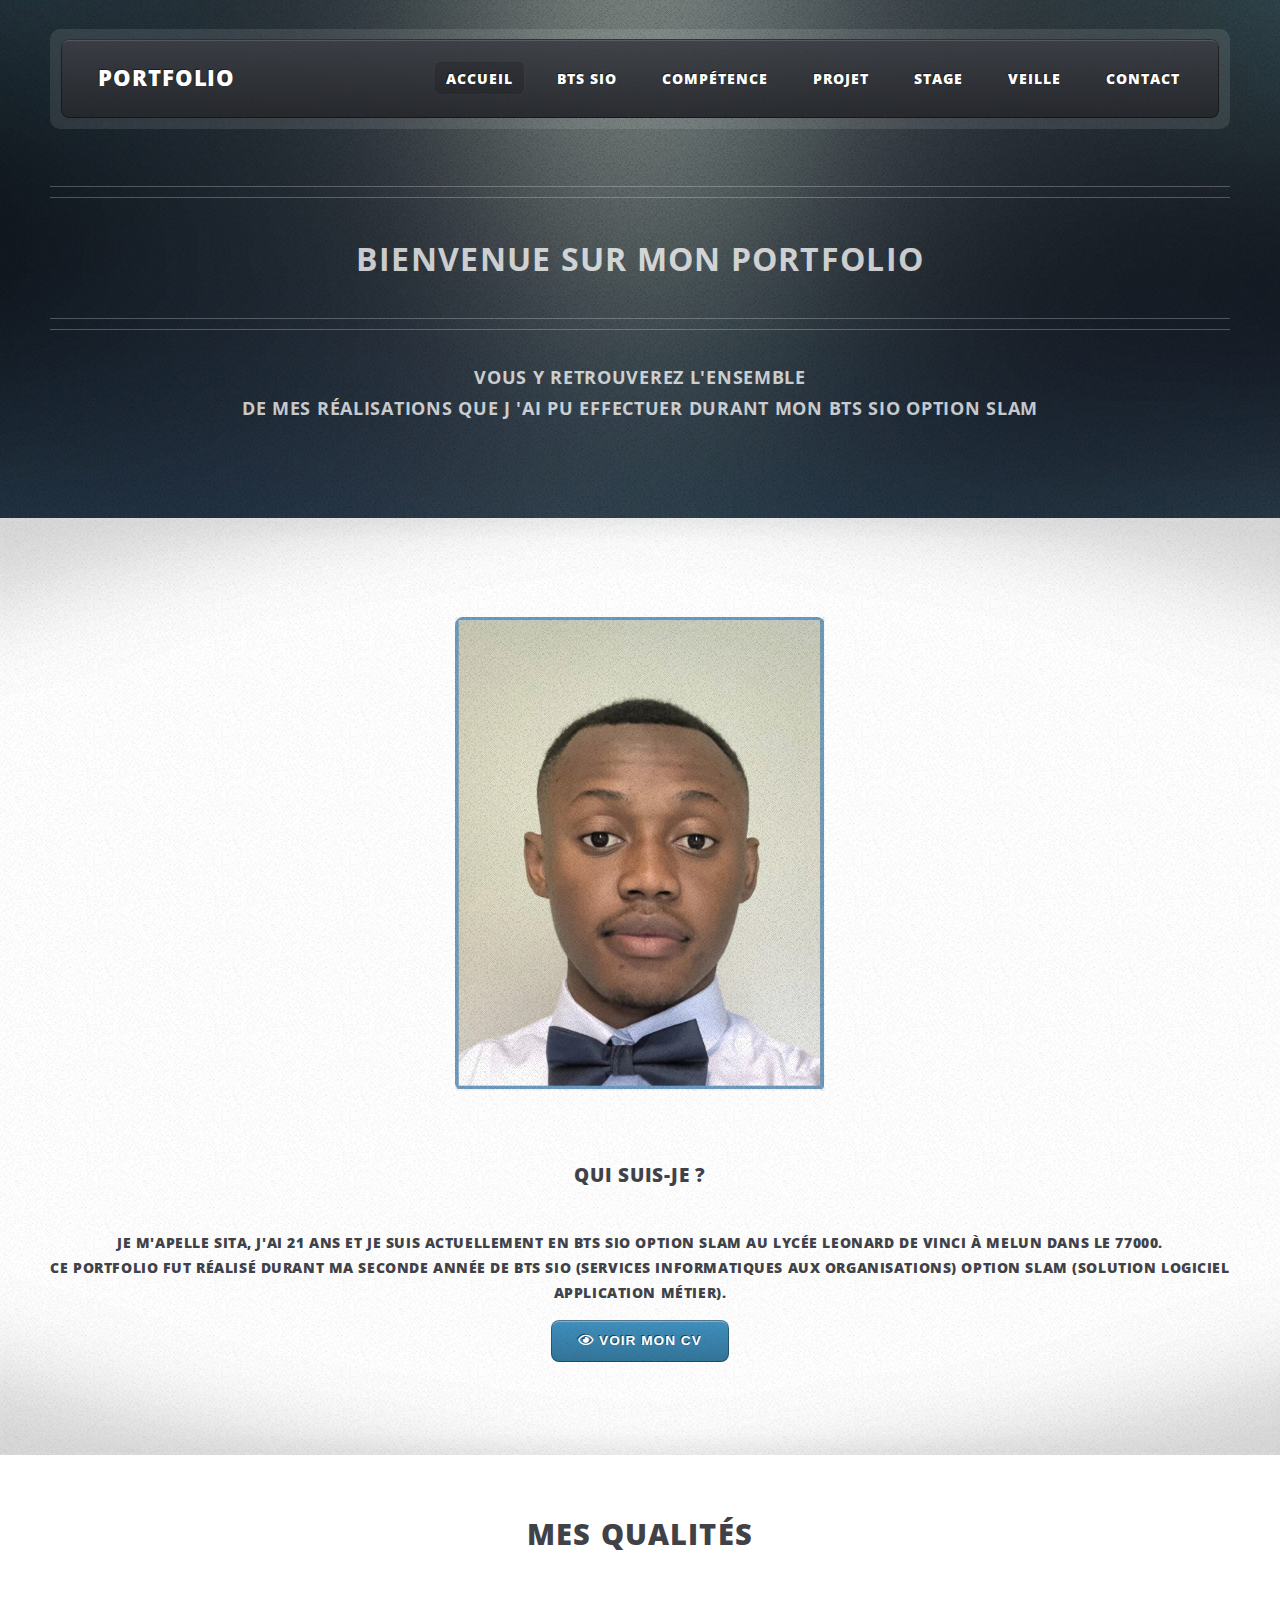
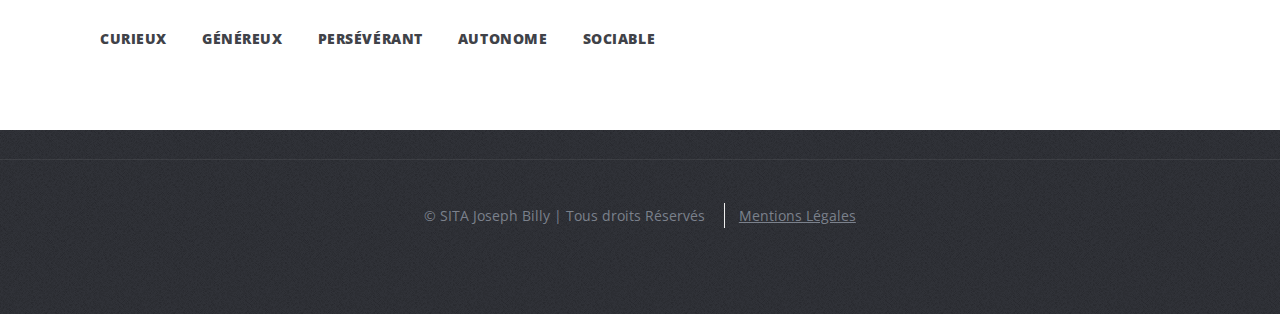
<file: index.html>
<!DOCTYPE HTML>
<!--
	ZeroFour by HTML5 UP
	html5up.net | @ajlkn
	Free for personal and commercial use under the CCA 3.0 license (html5up.net/license)
-->
<html>

<head>
    <title>Portfolio</title>
    <meta charset="utf-8" />
    <meta name="viewport" content="width=device-width, initial-scale=1, user-scalable=no" />
    <link rel="stylesheet" href="assets/css/main.css" />
</head>

<body class="homepage is-preload">
    <div id="page-wrapper">

        <!-- Header -->
        <div id="header-wrapper">
            <div class="container">

                <!-- Header -->
                <header id="header">
                    <div class="inner">

                        <!-- Logo -->
                        <h1>
                            <a href="index.html" id="logo">Portfolio</a>
                        </h1>

                        <!-- Nav -->
                        <nav id="nav">
                            <ul>
                                <li class="current_page_item"><a href="index.html">Accueil</a></li>
                                <li><a href="bts-sio.html">BTS SIO</a></li>
                                <li><a href="competence.html">Compétence</a></li>
                                <li><a href="ppe.html">Projet</a></li>
                                <li>
                                    <a href="stage.html">Stage</a>
                                </li>
                                <li>
                                    <a href="veille.html">veille</a>
                                </li>
                                <li><a href="contact.html">Contact</a></li>
                            </ul>
                        </nav>

                    </div>
                </header>

                <!-- Banner -->
                <div id="banner">
                    <h2>BIENVENUE SUR MON PORTFOLIO </h2>
                    <p>Vous y retrouverez l'ensemble
                        </br>de mes réalisations que j 'ai pu effectuer durant mon BTS SIO option SLAM
                    </p>
                </div>

            </div>
        </div>

        <!-- Main Wrapper -->
        <div id="main-wrapper">
            <div class="wrapper style1">
                <div class="inner">

                    <!-- Compétence -->
                    <section class="container box feature1">
                        <div class="row">
                            <div class="col-12">
                            </div>
                            <div class="col-4 col-12-medium">
                                <section>

                                </section>
                            </div>
                            <div class="col-4 col-12-medium">
                                <a href="#" class="image featured"><img src="images/moi.jpg" alt="" /></a>
                            </div>
                            <section>

                                <header>
                                    <h3>Qui suis-je ?</h3>
                                </header>
                                <div class="col-12">
                                    <h5>Je m'apelle SITA, j'ai 21 ans et je suis actuellement en BTS SIO option SLAM au lycée Leonard de Vinci à melun dans le 77000.</br> Ce portfolio fut réalisé durant ma seconde année de BTS SIO (Services Informatiques
                                        aux Organisations) Option SLAM (Solution Logiciel Application Métier).
                                    </h5>
                                    <p id="bt_cv"><a href="documents/joseph_billy_sita_CV.pdf" class="lien_cv" target="_blank"><button
                                            class="bouton_cv"><i class="far fa-eye" aria-hidden="true"></i> Voir Mon
                                            CV</button></a></p>
                                </div>
                            </section>

                        </div>
                    </section>

                </div>
            </div>
            <div class="wrapper style2">
                <div class="inner">
                    <!-- Article list -->
                    <section class="container box feature1">
                        <div id="sectQualites" class="fond_vagues">
                            <div class="container">
                                <div class="row">
                                    <div class="col-12 text-center">
                                        <h2 class="display-4 titre_section titre_vagues">Mes Qualités</h2>
                                    </div>

                                    <div class="col-md-4">
                                        <div class="cards_qualites text-center ">

                                            <h4 class="titre_card_qualite">Curieux</h4>


                                        </div>
                                    </div>

                                    <div class="col-md-4">
                                        <div class="cards_qualites text-center">

                                            <h4 class="titre_card_qualite">Généreux</h4>

                                        </div>
                                    </div>

                                    <div class="col-md-4">
                                        <div class="cards_qualites text-center">

                                            <h4 class="titre_card_qualite">Persévérant</h4>

                                        </div>
                                    </div>
                                    <div class="col-md-4">
                                        <div class="cards_qualites text-center">

                                            <h4 class="titre_card_qualite">Autonome</h4>

                                        </div>
                                    </div>
                                    <div class="col-md-4">
                                        <div class="cards_qualites text-center">

                                            <h4 class="titre_card_qualite">Sociable</h4>

                                        </div>
                                    </div>
                                </div>
                            </div>

                    </section>

                    <!-- Feature 2 -->
                    </div>
                </div>
            </div>

            <!-- Footer Wrapper -->
            <div class="col-12">
                <div id="copyright">
                    <ul class="menu">
                        <li>&copy; SITA Joseph Billy | Tous droits Réservés</li>
                        <li><a href="mentionsLegales.html">Mentions Légales</a></li>
                    </ul>
                </div>
            </div>
        </div>
    </div>
    <!-- Scripts -->
    <script src="assets/js/jquery.min.js"></script>
    <script src="assets/js/jquery.dropotron.min.js"></script>
    <script src="assets/js/browser.min.js"></script>
    <script src="assets/js/breakpoints.min.js"></script>
    <script src="assets/js/util.js"></script>
    <script src="assets/js/main.js"></script>

</body>

</html>
</file>
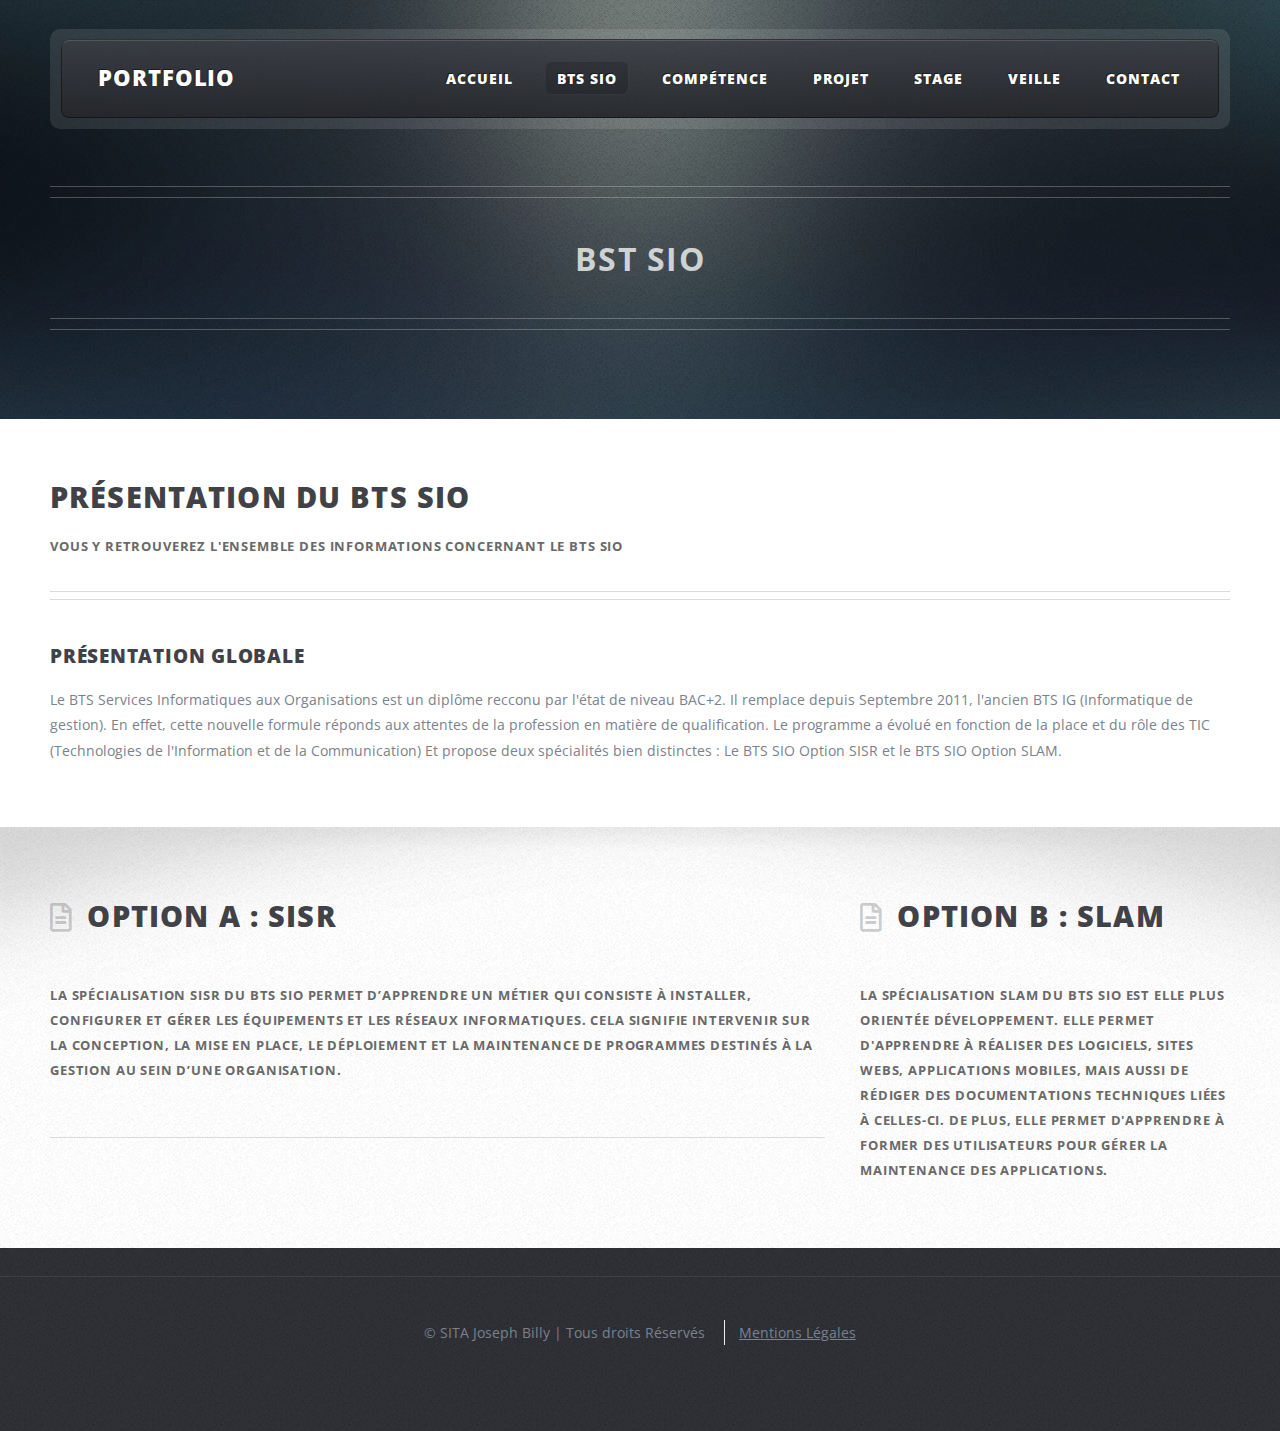
<file: bts-sio.html>
<!DOCTYPE HTML>
<!--
	ZeroFour by HTML5 UP
	html5up.net | @ajlkn
	Free for personal and commercial use under the CCA 3.0 license (html5up.net/license)
-->
<html>

<head>
    <title>Portfolio</title>
    <meta charset="utf-8" />
    <meta name="viewport" content="width=device-width, initial-scale=1, user-scalable=no" />
    <link rel="stylesheet" href="assets/css/main.css" />
</head>

<body class="no-sidebar is-preload">
    <div id="page-wrapper">

        <!-- Header Wrapper -->
        <div id="header-wrapper">
            <div class="container">

                <!-- Header -->
                <header id="header">
                    <div class="inner">

                        <!-- Logo -->
                        <h1><a href="index.html" id="logo">Portfolio</a></h1>

                        <!-- Nav -->
                        <nav id="nav">
                            <ul>
                                <li><a href="index.html">Accueil</a></li>
                                <li class="current_page_item"><a href="bts-sio.html">BTS SIO</a></li>
                                <li><a href="competence.html">Compétence</a></li>
                                <li><a href="ppe.html">Projet</a></li>
                                <li>
                                    <a href="stage.html">Stage</a>
                                </li>
                                <li>
                                    <a href="veille.html">veille</a>
                                </li>
                                <li><a href="contact.html">Contact</a></li>
                            </ul>
                        </nav>
                    </div>
                </header>
                <!-- Banner -->
                <div id="banner">
                    <h2>BST SIO </h2>
                </div>

            </div>
        </div>

        <!-- Main Wrapper -->
        <div id="main-wrapper">
            <div class="wrapper style2">
                <div class="inner">
                    <div class="container">
                        <div id="content">

                            <!-- Content -->

                            <article>
                                <header class="major">
                                    <h2>Présentation du BTS SIO</h2>
                                    <p>VOUS Y RETROUVEREZ L'ENSEMBLE DES INFORMATIONS CONCERNANT LE BTS SIO</p>
                                </header>
                                <h3>Présentation globale</h3>
                                <p>Le BTS Services Informatiques aux Organisations est un diplôme recconu par l'état de niveau BAC+2. Il remplace depuis Septembre 2011, l'ancien BTS IG (Informatique de gestion). En effet, cette nouvelle formule réponds aux
                                    attentes de la profession en matière de qualification. Le programme a évolué en fonction de la place et du rôle des TIC (Technologies de l'Information et de la Communication) Et propose deux spécialités bien distinctes
                                    : Le BTS SIO Option SISR et le BTS SIO Option SLAM.</p>
                        </div>
                    </div>
                </div>
            </div>
            <div class="wrapper style3 ">
                <div class="inner ">
                    <div class="container ">
                        <div class="row ">
                            <div class="col-8 col-12-medium ">

                                <!-- Article list -->

                                <section class="box article-list ">
                                    <h2 class="icon fa-file-alt ">OPTION A : SISR</h2>

                                    <!-- Excerpt -->
                                    <article class="box excerpt ">
                                        <div>
                                            <header>
                                                <span class="date ">La spécialisation SISR du BTS SIO permet d’apprendre un métier qui consiste à installer, configurer et gérer les équipements et les réseaux informatiques. Cela signifie intervenir sur la conception, la mise en place, le déploiement et la maintenance de programmes destinés à la gestion au sein d’une organisation.</span>
                                            </header>
                                        </div>
                                    </article>
                                    <!-- Excerpt -->
                                    <article class="box excerpt ">
                                        <div>

                                        </div>
                                    </article>

                                </section>
                            </div>
                            <div class="col-4 col-12-medium ">

                                <!-- Spotlight -->
                                <section class="box spotlight ">
                                    <h2 class="icon fa-file-alt ">OPTION B : SLAM</h2>
                                    <article>
                                        <header>
                                            <p>La spécialisation SLAM du BTS SIO est elle plus orientée Développement. Elle permet d'apprendre à réaliser des logiciels, sites webs, applications mobiles, mais aussi de rédiger des documentations techniques
                                                liées à celles-ci. De plus, elle permet d'apprendre à former des utilisateurs pour gérer la maintenance des applications.</p>
                                        </header>
                                    </article>
                                </section>

                            </div>
                        </div>
                    </div>
                </div>
            </div>
        </div>

        <!-- Footer Wrapper -->

        <!-- Footer Wrapper -->
        <div class="col-12">
            <div id="copyright">
                <ul class="menu">
                    <li>&copy; SITA Joseph Billy | Tous droits Réservés</li>
                    <li><a href="mentionsLegales.html">Mentions Légales</a></li>
                </ul>
            </div>
        </div>
    </div>

    <!-- Scripts -->
    <script src="assets/js/jquery.min.js "></script>
    <script src="assets/js/jquery.dropotron.min.js "></script>
    <script src="assets/js/browser.min.js "></script>
    <script src="assets/js/breakpoints.min.js "></script>
    <script src="assets/js/util.js "></script>
    <script src="assets/js/main.js "></script>

</body>

</html>
</file>
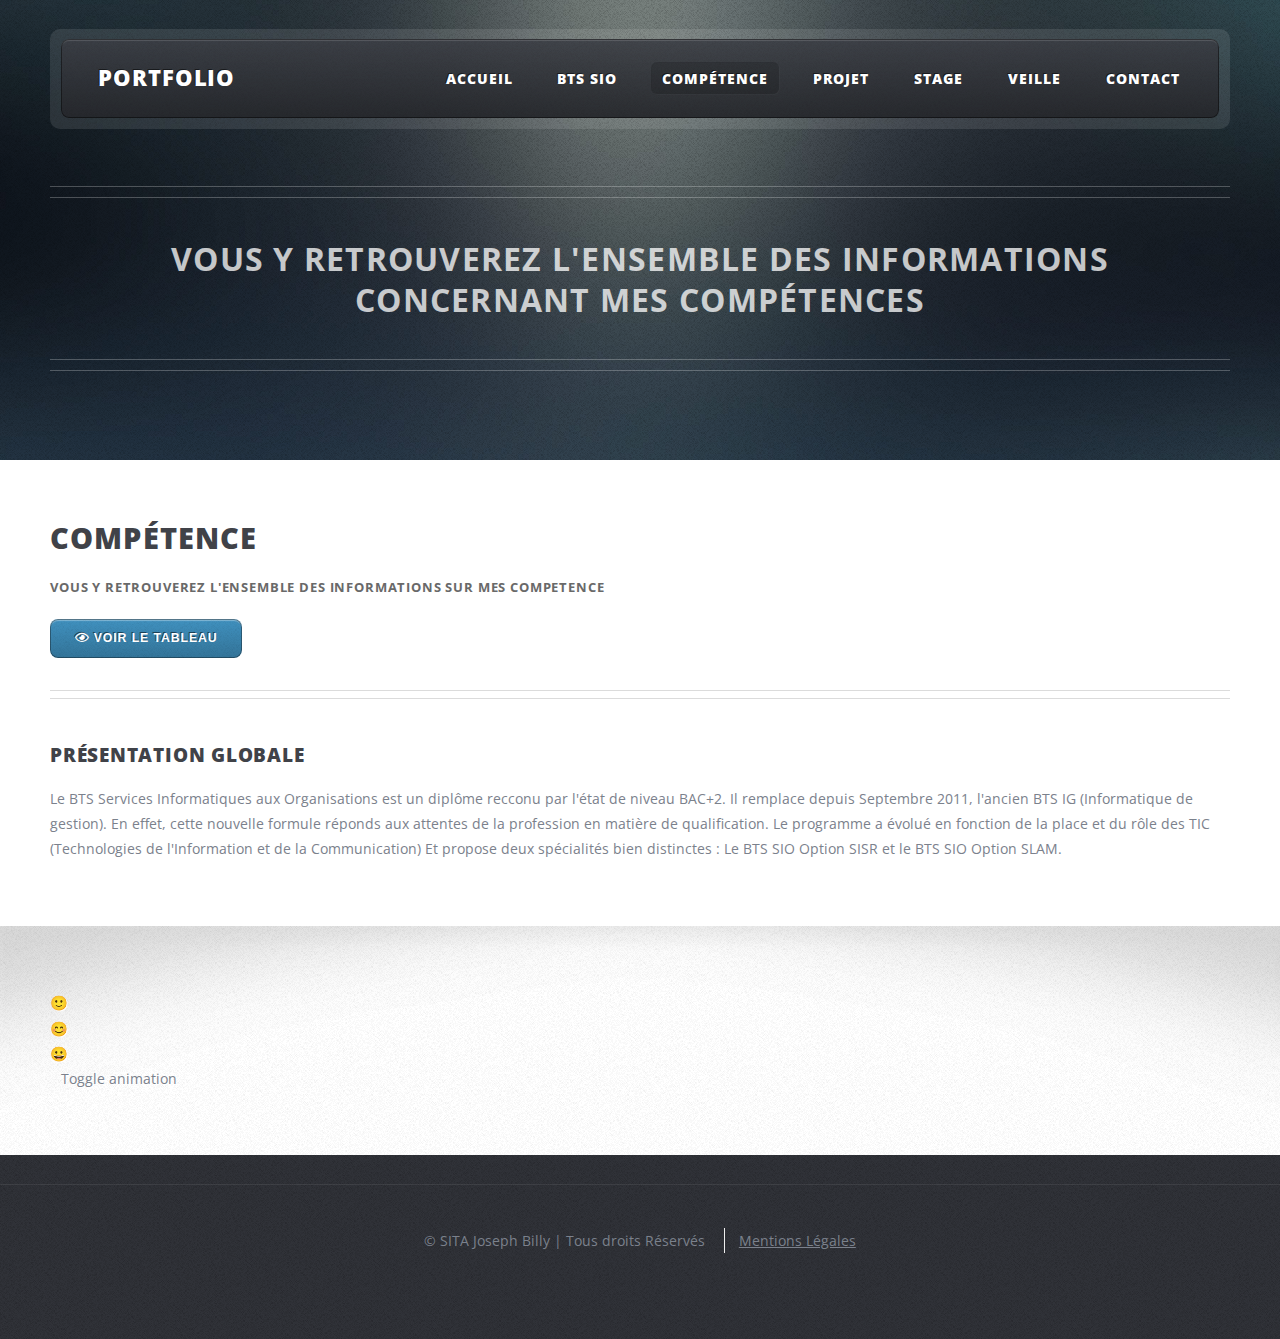
<file: competence.html>
<!DOCTYPE HTML>
<!--
	ZeroFour by HTML5 UP
	html5up.net | @ajlkn
	Free for personal and commercial use under the CCA 3.0 license (html5up.net/license)
-->
<html>

<head>
    <title>Portfolio</title>
    <meta charset="utf-8" />
    <meta name="viewport" content="width=device-width, initial-scale=1, user-scalable=no" />
    <link rel="stylesheet" href="assets/css/main.css" />
</head>

<body class="no-sidebar is-preload">
    <div id="page-wrapper">

        <!-- Header Wrapper -->
        <div id="header-wrapper">
            <div class="container">

                <!-- Header -->
                <header id="header">
                    <div class="inner">

                        <!-- Logo -->
                        <h1><a href="index.html" id="logo">Portfolio</a></h1>

                        <!-- Nav -->
                        <nav id="nav">
                            <ul>
                                <li><a href="index.html">Accueil</a></li>
                                <li><a href="bts-sio.html">BTS SIO</a></li>
                                <li class="current_page_item"><a href="competence.html">Compétence</a></li>
                                <li><a href="ppe.html">Projet</a></li>
                                <li>
                                    <a href="stage.html">Stage</a>
                                </li>
                                <li>
                                    <a href="veille.html">veille</a>
                                </li>
                                <li><a href="contact.html">Contact</a></li>
                            </ul>
                        </nav>
                    </div>
                </header>
                <!-- Banner -->
                <div id="banner">
                    <h2>VOUS Y RETROUVEREZ L'ENSEMBLE DES INFORMATIONS CONCERNANT MES Compétences</h2>
                </div>

            </div>
        </div>

        <!-- Main Wrapper -->
        <div id="main-wrapper">
            <div class="wrapper style2">
                <div class="inner">
                    <div class="container">
                        <div id="content">

                            <!-- Content -->

                            <article>
                                <header class="major">
                                    <h2>Compétence</h2>
                                    <p>VOUS Y RETROUVEREZ L'ENSEMBLE DES INFORMATIONS SUR MES COMPETENCE</p>
                                    <p id="bt_cv"><a href="documents/Tableau_de_synthèse.xlsx" class="lien_cv" target="_blank"><button
                                        class="bouton_cv"><i class="far fa-eye" aria-hidden="true"></i> Voir le tableau </button></a></p>
                                </header>
                                <h3>Présentation globale</h3>
                                <p>Le BTS Services Informatiques aux Organisations est un diplôme recconu par l'état de niveau BAC+2. Il remplace depuis Septembre 2011, l'ancien BTS IG (Informatique de gestion). En effet, cette nouvelle formule réponds aux
                                    attentes de la profession en matière de qualification. Le programme a évolué en fonction de la place et du rôle des TIC (Technologies de l'Information et de la Communication) Et propose deux spécialités bien distinctes
                                    : Le BTS SIO Option SISR et le BTS SIO Option SLAM.</p>
                        </div>
                    </div>
                </div>
            </div>
            <div class="wrapper style3 ">
                <div class="inner ">
                    <div class="container ">
                        <div class="row ">
                            <div class="col-8 col-12-medium ">

                                <!-- Article list -->

                                <section class="box article-list ">
                                    <figure class="icon-cards mt-3">
                                        <div class="icon-cards__content">
                                            <div class="icon-cards__item d-flex align-items-center justify-content-center"><span class="h1">🙂</span></div>
                                            <div class="icon-cards__item d-flex align-items-center justify-content-center"><span class="h1">😊</span></div>
                                            <div class="icon-cards__item d-flex align-items-center justify-content-center"><span class="h1">😀</span></div>
                                        </div>
                                    </figure>

                                    <div class="checkbox">
                                        <input class="d-none" id="toggle-animation" type="checkbox" checked />
                                        <label class="checkbox__checkbox" for="toggle-animation"></label>
                                        <label class="checkbox__label" for="toggle-animation">Toggle animation</label>
                                    </div>
                                </section>

                            </div>
                        </div>
                    </div>
                </div>
            </div>
        </div>

        <!-- Footer Wrapper -->

        <!-- Footer Wrapper -->
        <div class="col-12">
            <div id="copyright">
                <ul class="menu">
                    <li>&copy; SITA Joseph Billy | Tous droits Réservés</li>
                    <li><a href="mentionsLegales.html">Mentions Légales</a></li>
                </ul>
            </div>
        </div>
    </div>

    <!-- Scripts -->
    <script src="assets/js/jquery.min.js "></script>
    <script src="assets/js/jquery.dropotron.min.js "></script>
    <script src="assets/js/browser.min.js "></script>
    <script src="assets/js/breakpoints.min.js "></script>
    <script src="assets/js/util.js "></script>
    <script src="assets/js/main.js "></script>

</body>

</html>
</file>
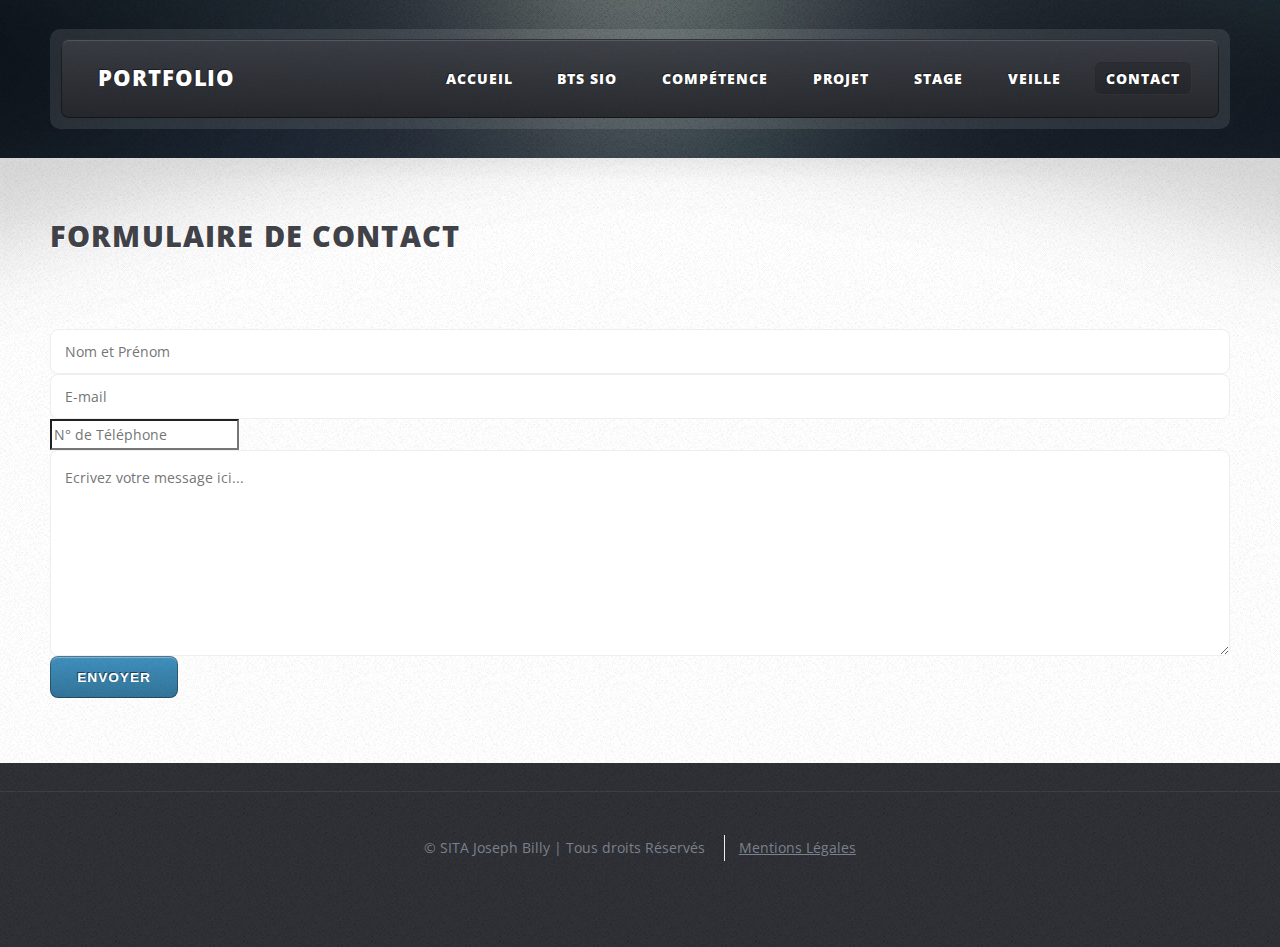
<file: contact.html>
<!DOCTYPE HTML>
<!--
	ZeroFour by HTML5 UP
	html5up.net | @ajlkn
	Free for personal and commercial use under the CCA 3.0 license (html5up.net/license)
-->
<html>

<head>
    <title>Portfolio</title>
    <meta charset="utf-8" />
    <meta name="viewport" content="width=device-width, initial-scale=1, user-scalable=no" />
    <link rel="stylesheet" href="assets/css/main.css" />
</head>

<body class="homepage is-preload">
    <div id="page-wrapper">

        <!-- Header -->
        <div id="header-wrapper">
            <div class="container">

                <!-- Header -->
                <header id="header">
                    <div class="inner">

                        <!-- Logo -->
                        <h1>
                            <a href="index.html" id="logo">Portfolio</a>
                        </h1>

                        <!-- Nav -->
                        <nav id="nav">
                            <ul>
                                <li><a href="index.html">Accueil</a></li>
                                <li><a href="bts-sio.html">BTS SIO</a></li>
                                <li><a href="competence.html">Compétence</a></li>
                                <li><a href="ppe.html">Projet</a></li>
                                <li>
                                    <a href="stage.html">Stage</a>
                                </li>
                                <li>
                                    <a href="veille.html">veille</a>
                                </li>
                                <li class="current_page_item"><a href="contact.html">Contact</a></li>
                            </ul>
                        </nav>

                    </div>
                </header>

            </div>
        </div>

        <!-- SECTION CONTACT -->
        <div class="wrapper style3">
            <div id="contact">
                <div class="container">
                    <div class="row">
                        <div class="col-12 text-center">
                            <h2 class="display-4 titre_section">Formulaire de Contact</h2>
                        </div>

                        <div class="col-12">
                            <div class="card card_formcontact">
                                <div class="card-body">

                                    <div class="col-xs-12 col-sm-12 col-md-12 col-lg-12 col-xl-12 d-flex align-items-center">
                                        <form method="POST" action="" class="d-flex formulaire_contact" name="form_contact">
                                            <div class="form-group">
                                                <input type="text" name="input_nomprenom" class="form-control input_border" id="input_nomprenom" placeholder="Nom et Prénom">
                                            </div>

                                            <div class="form-group">
                                                <input type="email" name="input_email" class="form-control input_border" id="input_email" placeholder="E-mail">
                                            </div>

                                            <div class="form-group">
                                                <input type="tel" name="input_telephone" class="form-control input_border" id="input_telephone" placeholder="N° de Téléphone">
                                            </div>

                                            <div class="form-group">
                                                <textarea is="textarea-autogrow" class="form-control input_border" name="textarea_message" id="textarea_message" rows="7" placeholder="Ecrivez votre message ici..."></textarea>
                                            </div>

                                            <button class="btn_envoi_form" type="submit" name="envoi_form_contact">Envoyer</button>
                                        </form>
                                    </div>



                                </div>
                            </div>
                        </div>
                    </div>
                </div>
            </div>
        </div>

        <!-- Footer Wrapper -->
        <div class="col-12">
            <div id="copyright">
                <ul class="menu">
                    <li>&copy; SITA Joseph Billy | Tous droits Réservés</li>
                    <li><a href="mentionsLegales.html">Mentions Légales</a></li>
                </ul>
            </div>
        </div>
    </div>

    <!-- Scripts -->
    <script src="assets/js/jquery.min.js "></script>
    <script src="assets/js/jquery.dropotron.min.js "></script>
    <script src="assets/js/browser.min.js "></script>
    <script src="assets/js/breakpoints.min.js "></script>
    <script src="assets/js/util.js "></script>
    <script src="assets/js/main.js "></script>

</body>

</html>
</file>
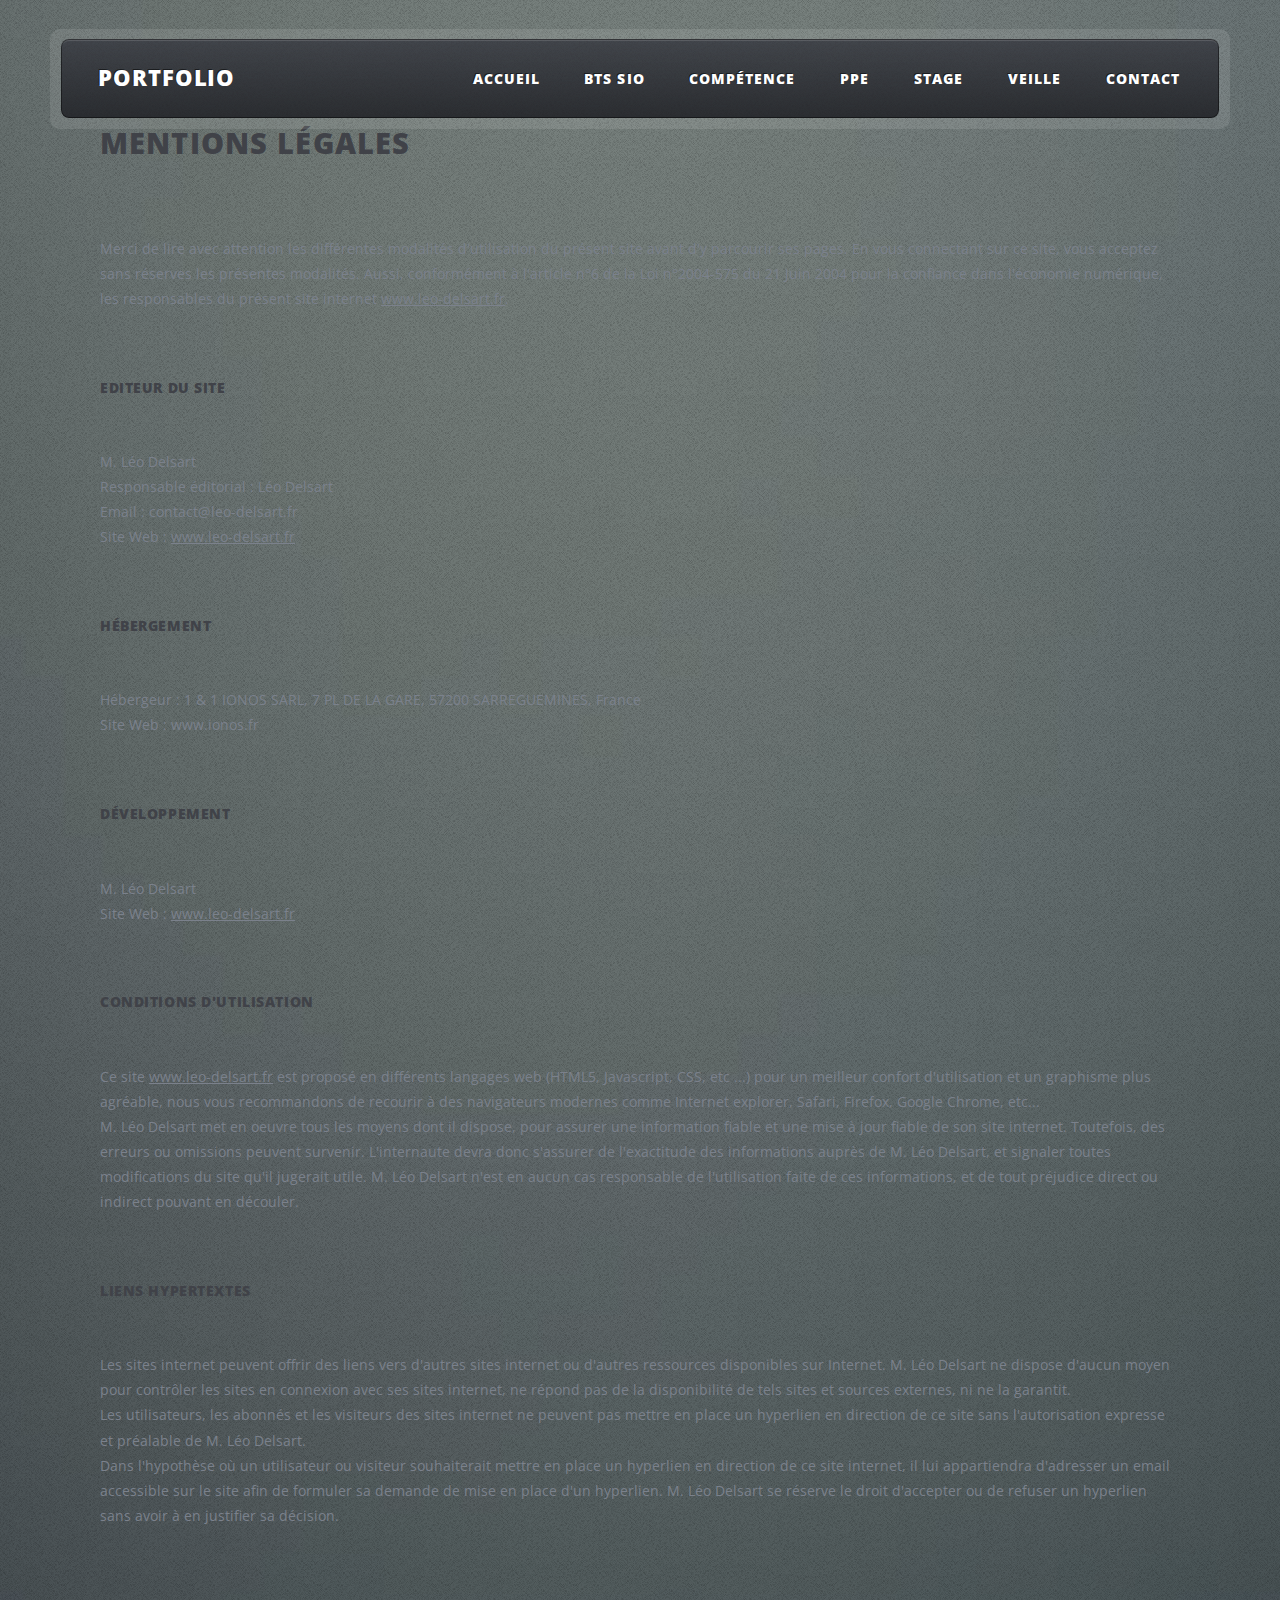
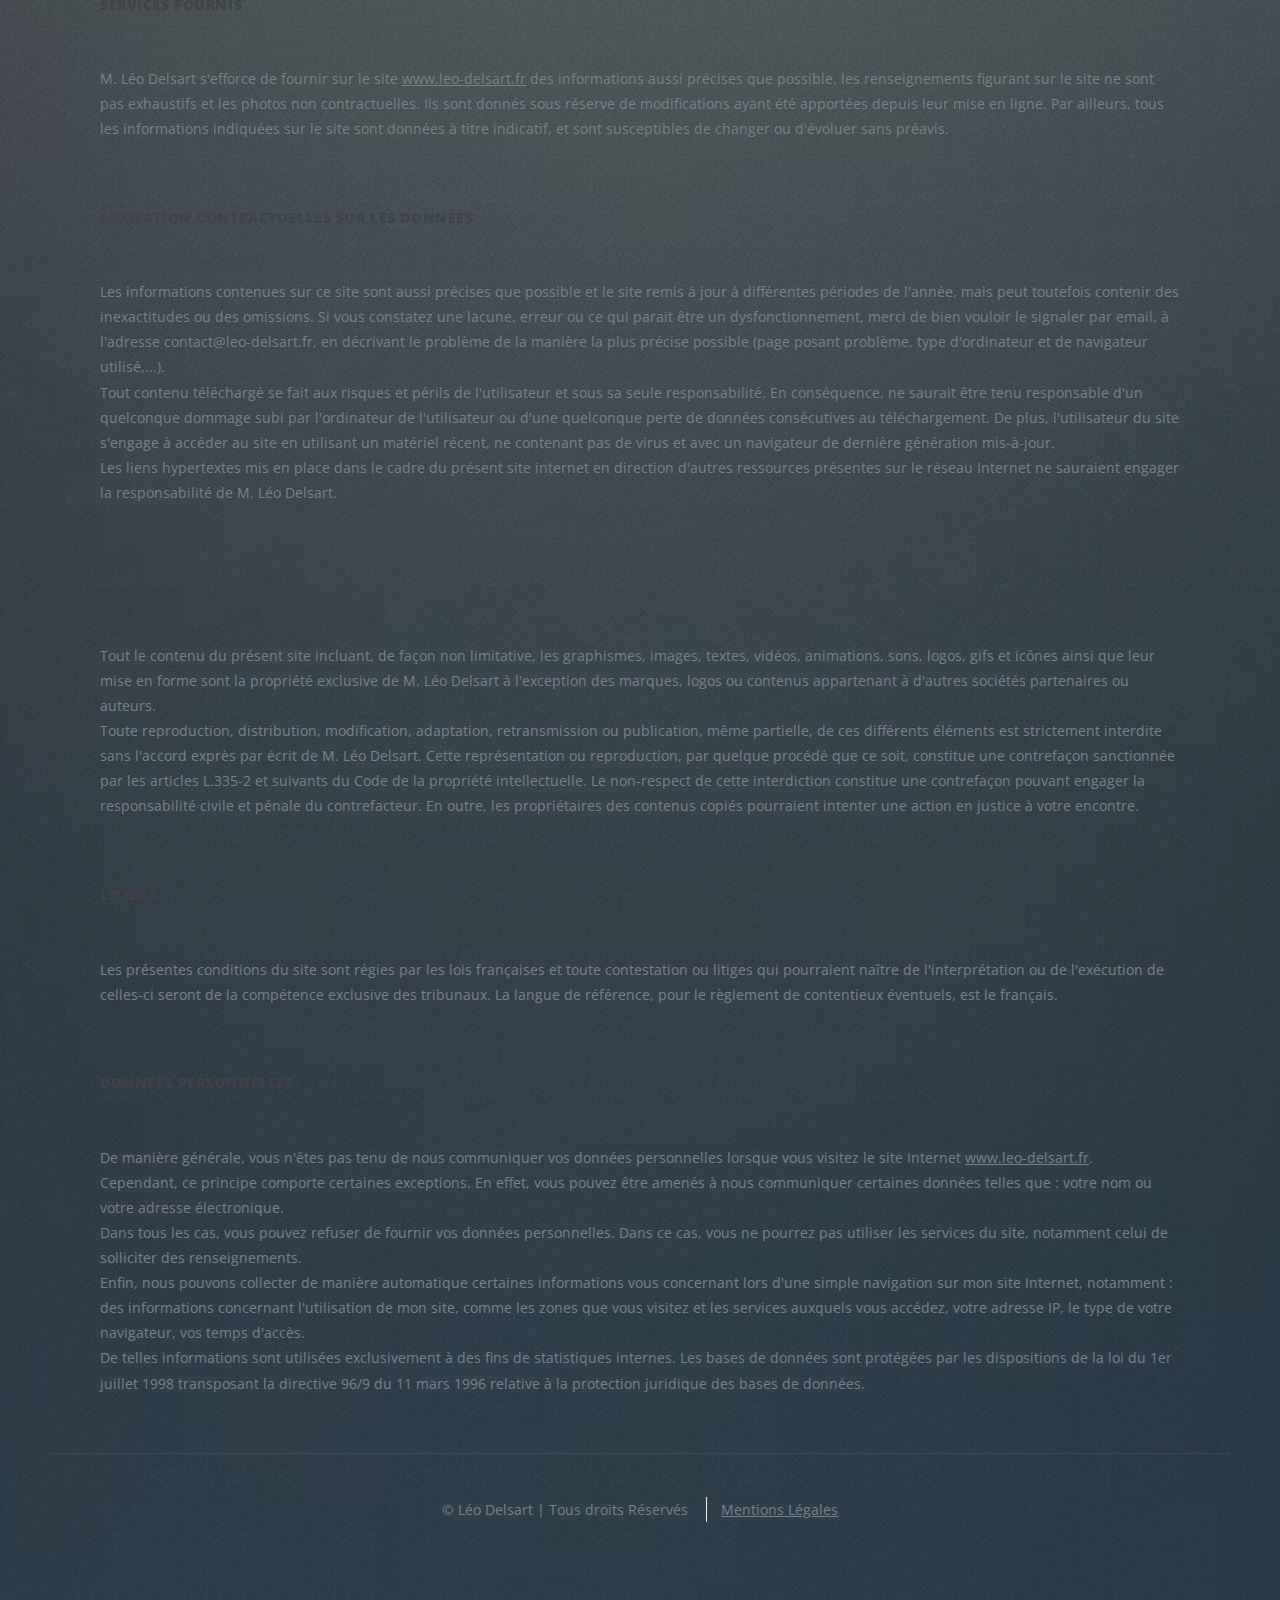
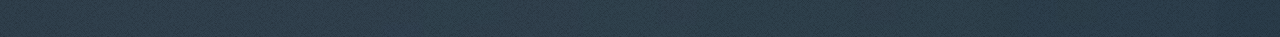
<file: mentionsLegales.html>
<!DOCTYPE HTML>
<!--
	ZeroFour by HTML5 UP
	html5up.net | @ajlkn
	Free for personal and commercial use under the CCA 3.0 license (html5up.net/license)
-->
<html>

<head>
    <title>ZeroFour by HTML5 UP</title>
    <meta charset="utf-8" />
    <meta name="viewport" content="width=device-width, initial-scale=1, user-scalable=no" />
    <link rel="stylesheet" href="assets/css/main.css" />
</head>

<body class="homepage is-preload">
    <div id="page-wrapper">

        <!-- Header -->
        <div id="header-wrapper">
            <div class="container">

                <!-- Header -->
                <header id="header">
                    <div class="inner">

                        <!-- Logo -->
                        <h1>
                            <a href="index.html" id="logo">Portfolio</a>
                        </h1>

                        <!-- Nav -->
                        <nav id="nav">
                            <ul>
                                <li><a href="index.html">Accueil</a></li>
                                <li><a href="bts-sio.html">BTS SIO</a></li>
                                <li><a href="competence.html">Compétence</a></li>
                                <li><a href="ppe.html">PPE</a></li>
                                <li>
                                    <a href="stage.html">Stage</a>
                                </li>
                                <li>
                                    <a href="veille.html">veille</a>
                                </li>
                                <li><a href="contact.html">Contact</a></li>
                            </ul>
                        </nav>

                    </div>
                </header>
                <div id="detail">
                    <div class="container">
                        <div class="row">
                            <div class="col-12 text-center">
                                <h2 class="display-4 titre_section">Mentions Légales</h2>
                            </div>

                            <div id="mentions-legales" class="row mentions-legales" style="display: block;">
                                <p>
                                    Merci de lire avec attention les différentes modalités d'utilisation du présent site avant d'y parcourir ses pages. En vous connectant sur ce site, vous acceptez sans réserves les présentes modalités. Aussi, conformément à l'article n°6 de la Loi n°2004-575
                                    du 21 Juin 2004 pour la confiance dans l'économie numérique, les responsables du présent site internet <a href="https://www.leo-delsart.fr" class="lien_mentions">www.leo-delsart.fr</a>.
                                </p>
                                <h4>Editeur du site</h4>
                                <p>
                                    M. Léo Delsart<br> Responsable éditorial : Léo Delsart<br> Email : contact@leo-delsart.fr<br> Site Web : <a href="https://www.leo-delsart.fr" class="lien_mentions">www.leo-delsart.fr</a>
                                </p>
                                <h4>Hébergement</h4>
                                <p>
                                    Hébergeur : 1 &amp; 1 IONOS SARL, 7 PL DE LA GARE, 57200 SARREGUEMINES, France<br> Site Web : www.ionos.fr
                                </p>
                                <h4>Développement</h4>
                                <p>
                                    M. Léo Delsart<br> Site Web : <a href="https://www.leo-delsart.fr" class="lien_mentions">www.leo-delsart.fr</a>
                                </p>
                                <h4>Conditions d'utilisation</h4>
                                <p>
                                    Ce site <a href="https://www.leo-delsart.fr" class="lien_mentions">www.leo-delsart.fr</a> est proposé en différents langages web (HTML5, Javascript, CSS, etc ...) pour un meilleur confort d'utilisation et un graphisme
                                    plus agréable, nous vous recommandons de recourir à des navigateurs modernes comme Internet explorer, Safari, Firefox, Google Chrome, etc...<br> M. Léo Delsart met en oeuvre tous les moyens dont il dispose, pour assurer
                                    une information fiable et une mise à jour fiable de son site internet. Toutefois, des erreurs ou omissions peuvent survenir. L'internaute devra donc s'assurer de l'exactitude des informations auprès de M. Léo Delsart,
                                    et signaler toutes modifications du site qu'il jugerait utile. M. Léo Delsart n'est en aucun cas responsable de l'utilisation faite de ces informations, et de tout préjudice direct ou indirect pouvant en découler.
                                </p>
                                <h4>Liens hypertextes</h4>
                                <p>
                                    Les sites internet peuvent offrir des liens vers d'autres sites internet ou d'autres ressources disponibles sur Internet. M. Léo Delsart ne dispose d'aucun moyen pour contrôler les sites en connexion avec ses sites internet, ne répond pas de la disponibilité
                                    de tels sites et sources externes, ni ne la garantit.<br> Les utilisateurs, les abonnés et les visiteurs des sites internet ne peuvent pas mettre en place un hyperlien en direction
                                    de ce site sans l'autorisation expresse et préalable de M. Léo Delsart.<br> Dans l'hypothèse où un utilisateur ou visiteur souhaiterait mettre en place un hyperlien en direction de ce site internet, il lui appartiendra
                                    d'adresser un email accessible sur le site afin de formuler sa demande de mise en place d'un hyperlien. M. Léo Delsart se réserve le droit d'accepter ou de refuser un hyperlien sans avoir à en justifier sa décision.
                                </p>
                                <h4>Services fournis</h4>
                                <p>
                                    M. Léo Delsart s'efforce de fournir sur le site <a href="https://www.leo-delsart.fr" class="lien_mentions">www.leo-delsart.fr</a> des informations aussi précises que possible. les renseignements figurant sur le site
                                    ne sont pas exhaustifs et les photos non contractuelles. Ils sont donnés sous réserve de modifications ayant été apportées depuis leur mise en ligne. Par ailleurs, tous les informations indiquées sur le site sont données
                                    à titre indicatif, et sont susceptibles de changer ou d'évoluer sans préavis.
                                </p>
                                <h4>Limitation contractuelles sur les données</h4>
                                <p>
                                    Les informations contenues sur ce site sont aussi précises que possible et le site remis à jour à différentes périodes de l'année, mais peut toutefois contenir des inexactitudes ou des omissions. Si vous constatez une lacune, erreur ou ce qui parait être
                                    un dysfonctionnement, merci de bien vouloir le signaler par email, à l'adresse <span class="span-blue">contact@leo-delsart.fr</span>, en décrivant le problème de la manière la plus
                                    précise possible (page posant problème, type d'ordinateur et de navigateur utilisé,...).<br> Tout contenu téléchargé se fait aux risques et périls de l'utilisateur et sous sa seule responsabilité. En conséquence, ne
                                    saurait être tenu responsable d'un quelconque dommage subi par l'ordinateur de l'utilisateur ou d'une quelconque perte de données consécutives au téléchargement. De plus, l'utilisateur du site s'engage à accéder au
                                    site en utilisant un matériel récent, ne contenant pas de virus et avec un navigateur de dernière génération mis-à-jour.<br> Les liens hypertextes mis en place dans le cadre du présent site internet en direction d'autres
                                    ressources présentes sur le réseau Internet ne sauraient engager la responsabilité de M. Léo Delsart.
                                </p>
                                <h4>Propriété intellectuelle</h4>
                                <p>
                                    Tout le contenu du présent site incluant, de façon non limitative, les graphismes, images, textes, vidéos, animations, sons, logos, gifs et icônes ainsi que leur mise en forme sont la propriété exclusive de M. Léo Delsart à l'exception des marques, logos
                                    ou contenus appartenant à d'autres sociétés partenaires ou auteurs.<br> Toute reproduction, distribution, modification, adaptation, retransmission ou publication, même partielle,
                                    de ces différents éléments est strictement interdite sans l'accord exprès par écrit de M. Léo Delsart. Cette représentation ou reproduction, par quelque procédé que ce soit, constitue une contrefaçon sanctionnée par
                                    les articles L.335-2 et suivants du Code de la propriété intellectuelle. Le non-respect de cette interdiction constitue une contrefaçon pouvant engager la responsabilité civile et pénale du contrefacteur. En outre,
                                    les propriétaires des contenus copiés pourraient intenter une action en justice à votre encontre.
                                </p>
                                <h4>Litiges</h4>
                                <p>
                                    Les présentes conditions du site sont régies par les lois françaises et toute contestation ou litiges qui pourraient naître de l'interprétation ou de l'exécution de celles-ci seront de la compétence exclusive des tribunaux. La langue de référence, pour
                                    le règlement de contentieux éventuels, est le français.
                                </p>
                                <h4>Données personnelles</h4>
                                <p>
                                    De manière générale, vous n'êtes pas tenu de nous communiquer vos données personnelles lorsque vous visitez le site Internet <a href="https://www.leo-delsart.fr" class="lien_mentions">www.leo-delsart.fr</a>.<br> Cependant,
                                    ce principe comporte certaines exceptions. En effet, vous pouvez être amenés à nous communiquer certaines données telles que : votre nom ou votre adresse électronique.<br> Dans tous les cas, vous pouvez refuser de fournir
                                    vos données personnelles. Dans ce cas, vous ne pourrez pas utiliser les services du site, notamment celui de solliciter des renseignements.<br> Enfin, nous pouvons collecter de manière automatique certaines informations
                                    vous concernant lors d'une simple navigation sur mon site Internet, notamment : des informations concernant l'utilisation de mon site, comme les zones que vous visitez et les services auxquels vous accédez, votre adresse
                                    IP, le type de votre navigateur, vos temps d'accès.<br> De telles informations sont utilisées exclusivement à des fins de statistiques internes. Les bases de données sont protégées par les dispositions de la loi du
                                    1er juillet 1998 transposant la directive 96/9 du 11 mars 1996 relative à la protection juridique des bases de données.
                                </p>
                            </div>
                        </div>
                    </div>
                    <!-- Footer Wrapper -->
                    <div class="col-12">
                        <div id="copyright">
                            <ul class="menu">
                                <li>&copy; Léo Delsart | Tous droits Réservés</li>
                                <li><a href="mentionsLegales.html">Mentions Légales</a></li>
                            </ul>
                        </div>
                    </div>
                </div>
                </footer>
            </div>
        </div>
        <!-- Scripts -->
        <script src="assets/js/jquery.min.js"></script>
        <script src="assets/js/jquery.dropotron.min.js"></script>
        <script src="assets/js/browser.min.js"></script>
        <script src="assets/js/breakpoints.min.js"></script>
        <script src="assets/js/util.js"></script>
        <script src="assets/js/main.js"></script>

</body>

</html>
</file>
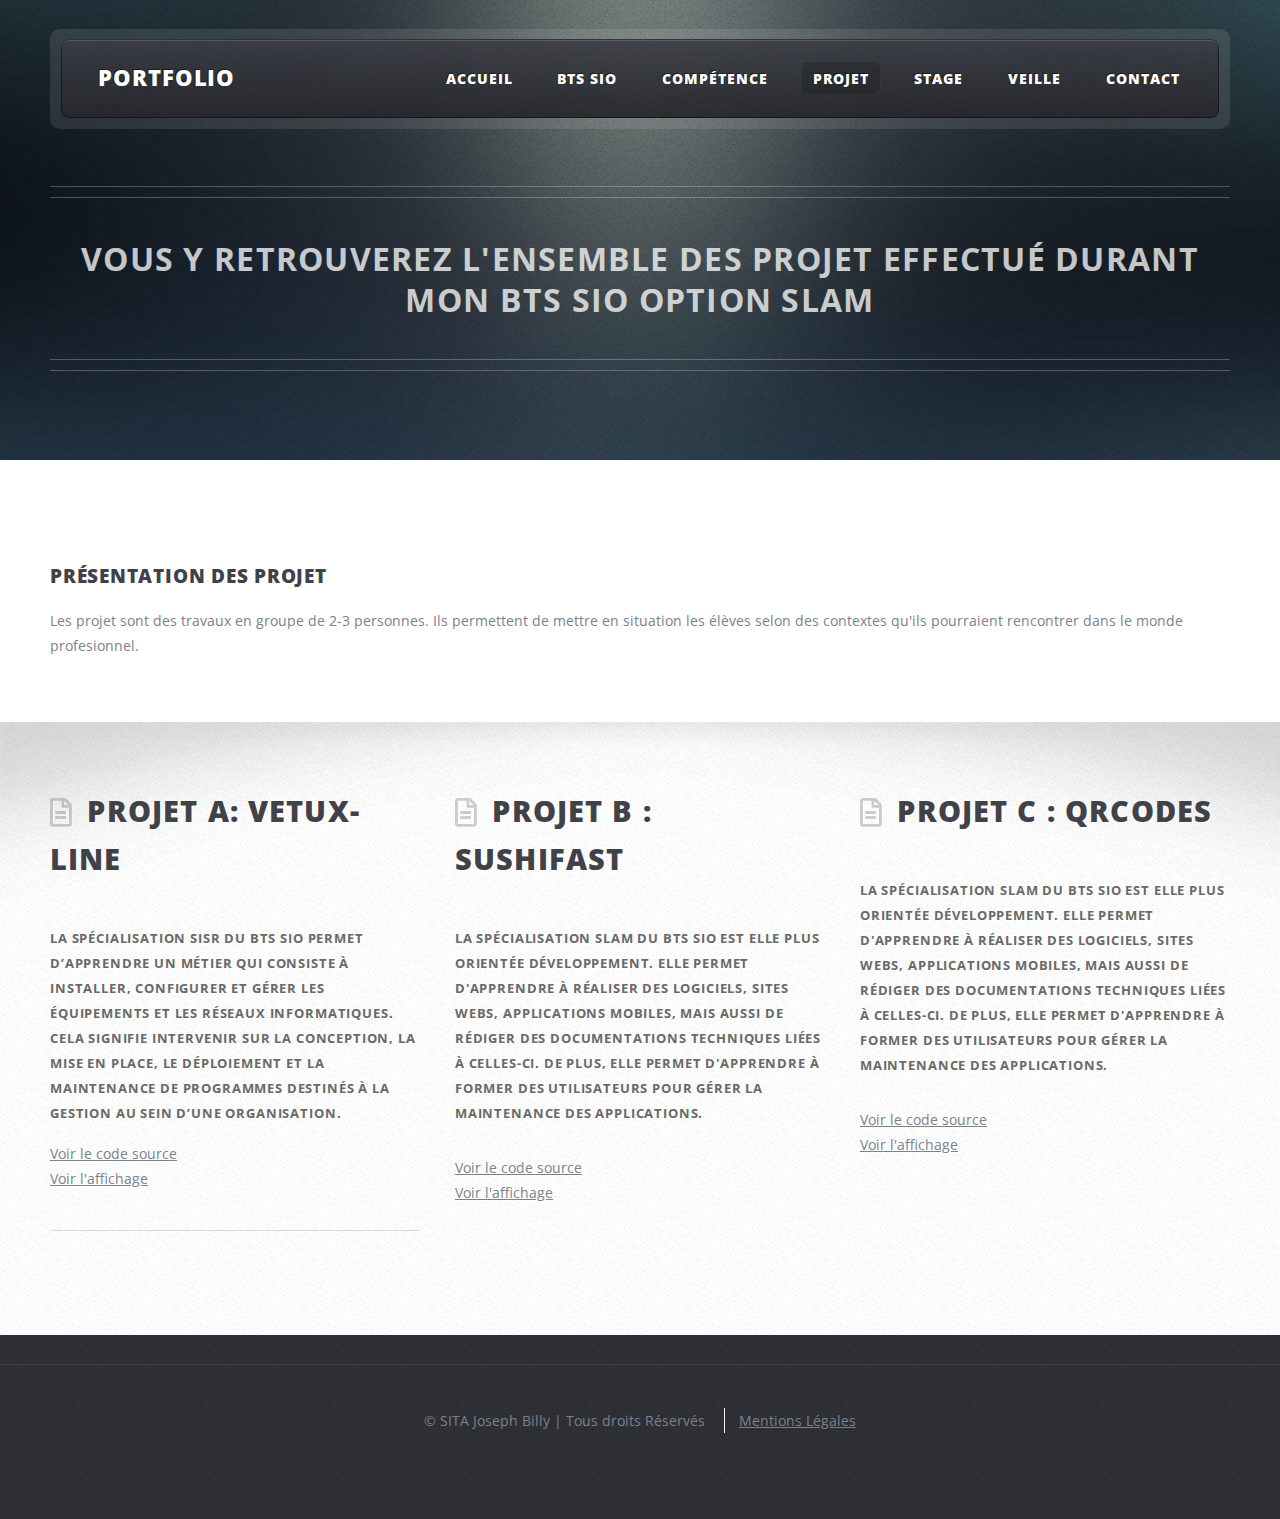
<file: ppe.html>
<!DOCTYPE HTML>
<!--
	ZeroFour by HTML5 UP
	html5up.net | @ajlkn
	Free for personal and commercial use under the CCA 3.0 license (html5up.net/license)
-->
<html>

<head>
    <title>Portfolio</title>
    <meta charset="utf-8" />
    <meta name="viewport" content="width=device-width, initial-scale=1, user-scalable=no" />
    <link rel="stylesheet" href="assets/css/main.css" />
</head>

<body class="no-sidebar is-preload">
    <div id="page-wrapper">

        <!-- Header Wrapper -->
        <div id="header-wrapper">
            <div class="container">

                <!-- Header -->
                <header id="header">
                    <div class="inner">

                        <!-- Logo -->
                        <h1><a href="index.html" id="logo">Portfolio</a></h1>

                        <!-- Nav -->
                        <nav id="nav">
                            <ul>
                                <li><a href="index.html">Accueil</a></li>
                                <li><a href="bts-sio.html">BTS SIO</a></li>
                                <li><a href="competence.html">Compétence</a></li>
                                <li class="current_page_item"><a href="ppe.html">Projet</a></li>
                                <li>
                                    <a href="stage.html">Stage</a>
                                </li>
                                <li>
                                    <a href="veille.html">veille</a>
                                </li>
                                <li><a href="contact.html">Contact</a></li>
                            </ul>
                        </nav>
                    </div>
                </header>
                <!-- Banner -->
                <div id="banner">
                    <h2>
                        VOUS Y RETROUVEREZ L'ENSEMBLE DES PROJET EFFECTUÉ DURANT MON BTS SIO OPTION SLAM
                    </h2>
                </div>

            </div>
        </div>

        <!-- Main Wrapper -->
        <div id="main-wrapper">
            <div class="wrapper style2">
                <div class="inner">
                    <div class="container">
                        <div id="content">

                            <!-- Content -->

                            <article>
                                <h3>Présentation des projet</h3>
                                <p>Les projet sont des travaux en groupe de 2-3 personnes. Ils permettent de mettre en situation les élèves selon des contextes qu'ils pourraient rencontrer dans le monde profesionnel.</p>
                        </div>
                    </div>
                </div>
            </div>
            <div class="wrapper style3 ">
                <div class="inner ">
                    <div class="container ">
                        <div class="row ">
                            <div class="col-4 col-12-medium ">

                                <!-- Article list -->

                                <section class="box article-list ">
                                    <h2 class="icon fa-file-alt ">Projet A: Vetux-Line</h2>

                                    <!-- Excerpt -->
                                    <article class="box excerpt ">
                                        <div>
                                            <header>
                                                <p>La spécialisation SISR du BTS SIO permet d’apprendre un métier qui consiste à installer, configurer et gérer les équipements et les réseaux informatiques. Cela signifie intervenir sur la conception, la mise
                                                    en place, le déploiement et la maintenance de programmes destinés à la gestion au sein d’une organisation.</p>
                                            </header>
                                        </div>
                                        <ul>
                                            <li>
                                                <a href="https://github.com/billy-dev77/Vline">Voir le code source</a>
                                            </li>
                                            <li><a href="https://billy-dev77.github.io/Vline/">Voir l'affichage</a></li>
                                        </ul>
                                    </article>
                                    <!-- Excerpt -->
                                    <article class="box excerpt ">
                                        <div>

                                        </div>
                                    </article>

                                </section>
                            </div>
                            <div class="col-4 col-12-medium ">

                                <!-- Spotlight -->
                                <section class="box spotlight ">
                                    <h2 class="icon fa-file-alt ">Projet B : SushiFast</h2>
                                    <article>
                                        <header>
                                            <p>La spécialisation SLAM du BTS SIO est elle plus orientée Développement. Elle permet d'apprendre à réaliser des logiciels, sites webs, applications mobiles, mais aussi de rédiger des documentations techniques
                                                liées à celles-ci. De plus, elle permet d'apprendre à former des utilisateurs pour gérer la maintenance des applications.</p>
                                        </header>
                                        <ul>
                                            <li>
                                                <a href="https://github.com/billy-dev77/Sushi/tree/main/gestion-commande">Voir le code source</a>
                                            </li>
                                            <li><a href="https://billy-dev77.github.io/Sushi/">Voir l'affichage</a></li>
                                        </ul>
                                    </article>
                                </section>

                            </div>
                            <div class="col-4 col-12-medium ">

                                <!-- Spotlight -->
                                <section class="box spotlight ">
                                    <h2 class="icon fa-file-alt ">Projet C : QRCodes</h2>
                                    <article>
                                        <header>
                                            <p>La spécialisation SLAM du BTS SIO est elle plus orientée Développement. Elle permet d'apprendre à réaliser des logiciels, sites webs, applications mobiles, mais aussi de rédiger des documentations techniques
                                                liées à celles-ci. De plus, elle permet d'apprendre à former des utilisateurs pour gérer la maintenance des applications.</p>
                                        </header>
                                        <ul>
                                            <li>
                                                <a href="#">Voir le code source</a>
                                            </li>
                                            <li><a href="#">Voir l'affichage</a></li>
                                        </ul>
                                    </article>
                                </section>

                            </div>
                        </div>
                    </div>
                </div>
            </div>
        </div>

        <!-- Footer Wrapper -->

        <!-- Footer Wrapper -->
        <div class="col-12">
            <div id="copyright">
                <ul class="menu">
                    <li>&copy; SITA Joseph Billy | Tous droits Réservés</li>
                    <li><a href="mentionsLegales.html">Mentions Légales</a></li>
                </ul>
            </div>
        </div>
    </div>

    <!-- Scripts -->
    <script src="assets/js/jquery.min.js "></script>
    <script src="assets/js/jquery.dropotron.min.js "></script>
    <script src="assets/js/browser.min.js "></script>
    <script src="assets/js/breakpoints.min.js "></script>
    <script src="assets/js/util.js "></script>
    <script src="assets/js/main.js "></script>

</body>

</html>
</file>
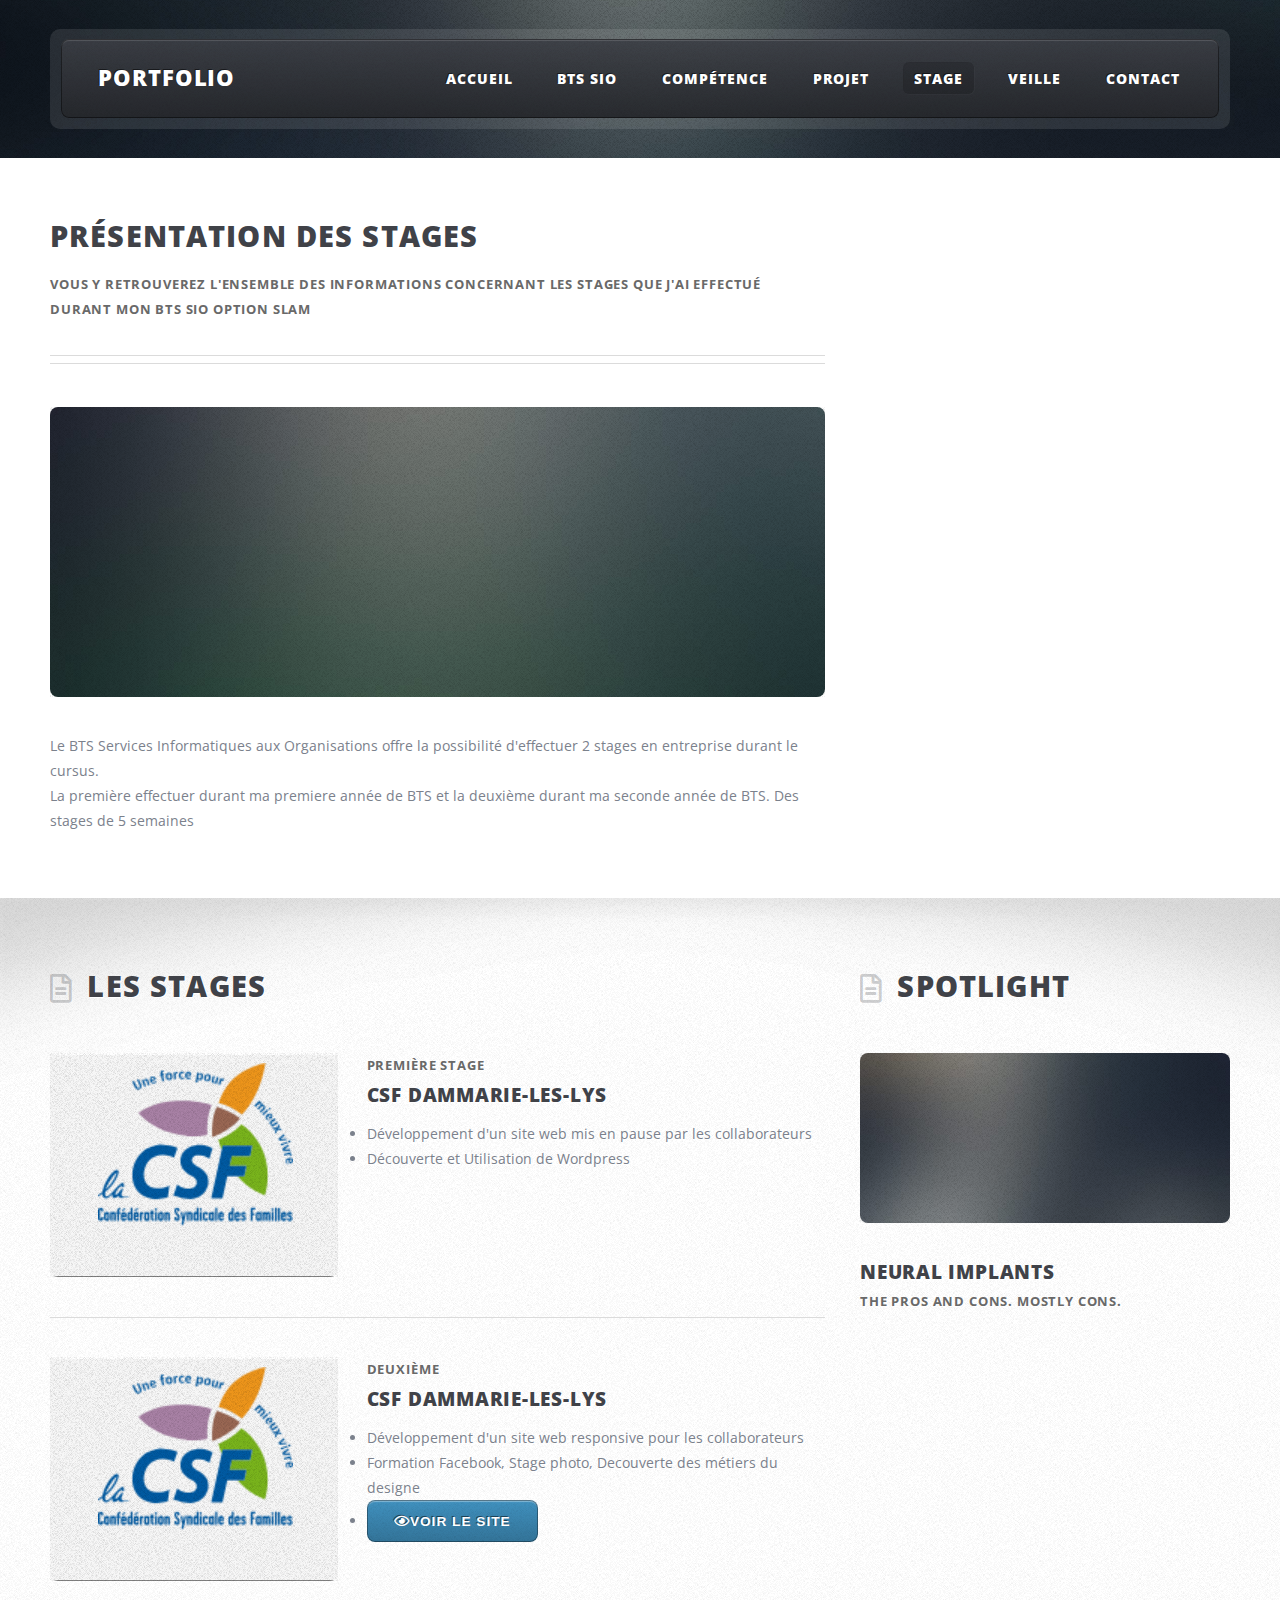
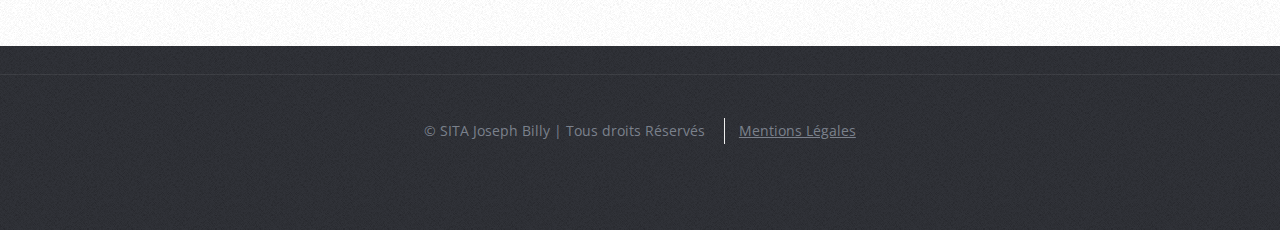
<file: stage.html>
<!DOCTYPE HTML>
<!--
	ZeroFour by HTML5 UP
	html5up.net | @ajlkn
	Free for personal and commercial use under the CCA 3.0 license (html5up.net/license)
-->
<html>

<head>
    <title>Portfolio</title>
    <meta charset="utf-8" />
    <meta name="viewport" content="width=device-width, initial-scale=1, user-scalable=no" />
    <link rel="stylesheet" href="assets/css/main.css" />
</head>

<body class="homepage is-preload">
    <div id="page-wrapper">

        <!-- Header -->
        <div id="header-wrapper">
            <div class="container">

                <!-- Header -->
                <header id="header">
                    <div class="inner">

                        <!-- Logo -->
                        <h1>
                            <a href="index.html" id="logo">Portfolio</a>
                        </h1>

                        <!-- Nav -->
                        <nav id="nav">
                            <ul>
                                <li><a href="index.html">Accueil</a></li>
                                <li><a href="bts-sio.html">BTS SIO</a></li>
                                <li><a href="competence.html">Compétence</a></li>
                                <li><a href="ppe.html">Projet</a></li>
                                <li class="current_page_item">
                                    <a href="stage.html">Stage</a>
                                </li>
                                <li>
                                    <a href="veille.html">veille</a>
                                </li>
                                <li><a href="contact.html">Contact</a></li>
                            </ul>
                        </nav>

                    </div>
                </header>

            </div>
        </div>

        <!-- Main Wrapper -->
        <div id="main-wrapper">
            <div class="wrapper style2">
                <div class="inner">
                    <div class="container">
                        <div class="row">

                            <div class="col-8 col-12-medium imp-medium">
                                <div id="content">

                                    <!-- Content -->

                                    <article>
                                        <header class="major">
                                            <h2>Présentation des stages</h2>
                                            <p>VOUS Y RETROUVEREZ L'ENSEMBLE DES INFORMATIONS CONCERNANT LES STAGES QUE J'AI EFFECTUÉ DURANT MON BTS SIO OPTION SLAM
                                            </p>
                                        </header>

                                        <span class="image featured"><img src="images/pic08.jpg" alt="" /></span>

                                        <p>
                                            Le BTS Services Informatiques aux Organisations offre la possibilité d'effectuer 2 stages en entreprise durant le cursus. </br>
                                            La première effectuer durant ma premiere année de BTS et la deuxième durant ma seconde année de BTS. Des stages de 5 semaines
                                        </p>
                                    </article>

                                </div>
                            </div>
                        </div>
                    </div>
                </div>
            </div>
            <div class="wrapper style3">
                <div class="inner">
                    <div class="container">
                        <div class="row">
                            <div class="col-8 col-12-medium">

                                <!-- Article list -->
                                <section class="box article-list">
                                    <h2 class="icon fa-file-alt">Les stages</h2>

                                    <!-- Excerpt -->
                                    <article class="box excerpt">
                                        <a href="#" class="image left"><img src="images/csf.PNG" alt="" /></a>
                                        <div>
                                            <header>
                                                <span class="date">première Stage</span>
                                                <h3><a href="#">CSF Dammarie-les-lys</a></h3>
                                            </header>
                                            <li>
                                                Développement d'un site web mis en pause par les collaborateurs
                                            </li>
                                            <li>
                                                Découverte et Utilisation de Wordpress
                                            </li>

                                        </div>
                                    </article>

                                    <!-- Excerpt -->
                                    <article class="box excerpt">
                                        <a href="#" class="image left"><img src="images/csf.PNG" alt="" /></a>
                                        <div>
                                            <header>
                                                <span class="date">deuxième</span>
                                                <h3><a href="#">CSF Dammarie-les-lys</a></h3>
                                            </header>
                                            <li>
                                                Développement d'un site web responsive pour les collaborateurs
                                            </li>
                                            <li>
                                                Formation Facebook, Stage photo, Decouverte des métiers du designe
                                            </li>

                                        </div>
                                        <li>
                                            <a href="http://csfdammarieculture.ouvaton.org/"><button class="bouton_cv"><i class="far fa-eye" aria-hidden="true"></i>Voir le site</button></a>
                                            </p>
                                        </li>
                                    </article>

                                </section>
                            </div>
                            <div class="col-4 col-12-medium">

                                <!-- Spotlight -->
                                <section class="box spotlight">
                                    <h2 class="icon fa-file-alt">Spotlight</h2>
                                    <article>
                                        <a href="#" class="image featured"><img src="images/pic07.jpg" alt=""></a>
                                        <header>
                                            <h3><a href="#">Neural Implants</a></h3>
                                            <p>The pros and cons. Mostly cons.</p>
                                        </header>

                                    </article>
                                </section>

                            </div>
                        </div>
                    </div>
                </div>
            </div>
        </div>

        <!-- Footer Wrapper -->
        <div class="col-12">
            <div id="copyright">
                <ul class="menu">
                    <li>&copy; SITA Joseph Billy | Tous droits Réservés</li>
                    <li><a href="mentionsLegales.html">Mentions Légales</a></li>
                </ul>
            </div>
        </div>
    </div>

    <!-- Scripts -->
    <script src="assets/js/jquery.min.js "></script>
    <script src="assets/js/jquery.dropotron.min.js "></script>
    <script src="assets/js/browser.min.js "></script>
    <script src="assets/js/breakpoints.min.js "></script>
    <script src="assets/js/util.js "></script>
    <script src="assets/js/main.js "></script>

</body>

</html>
</file>
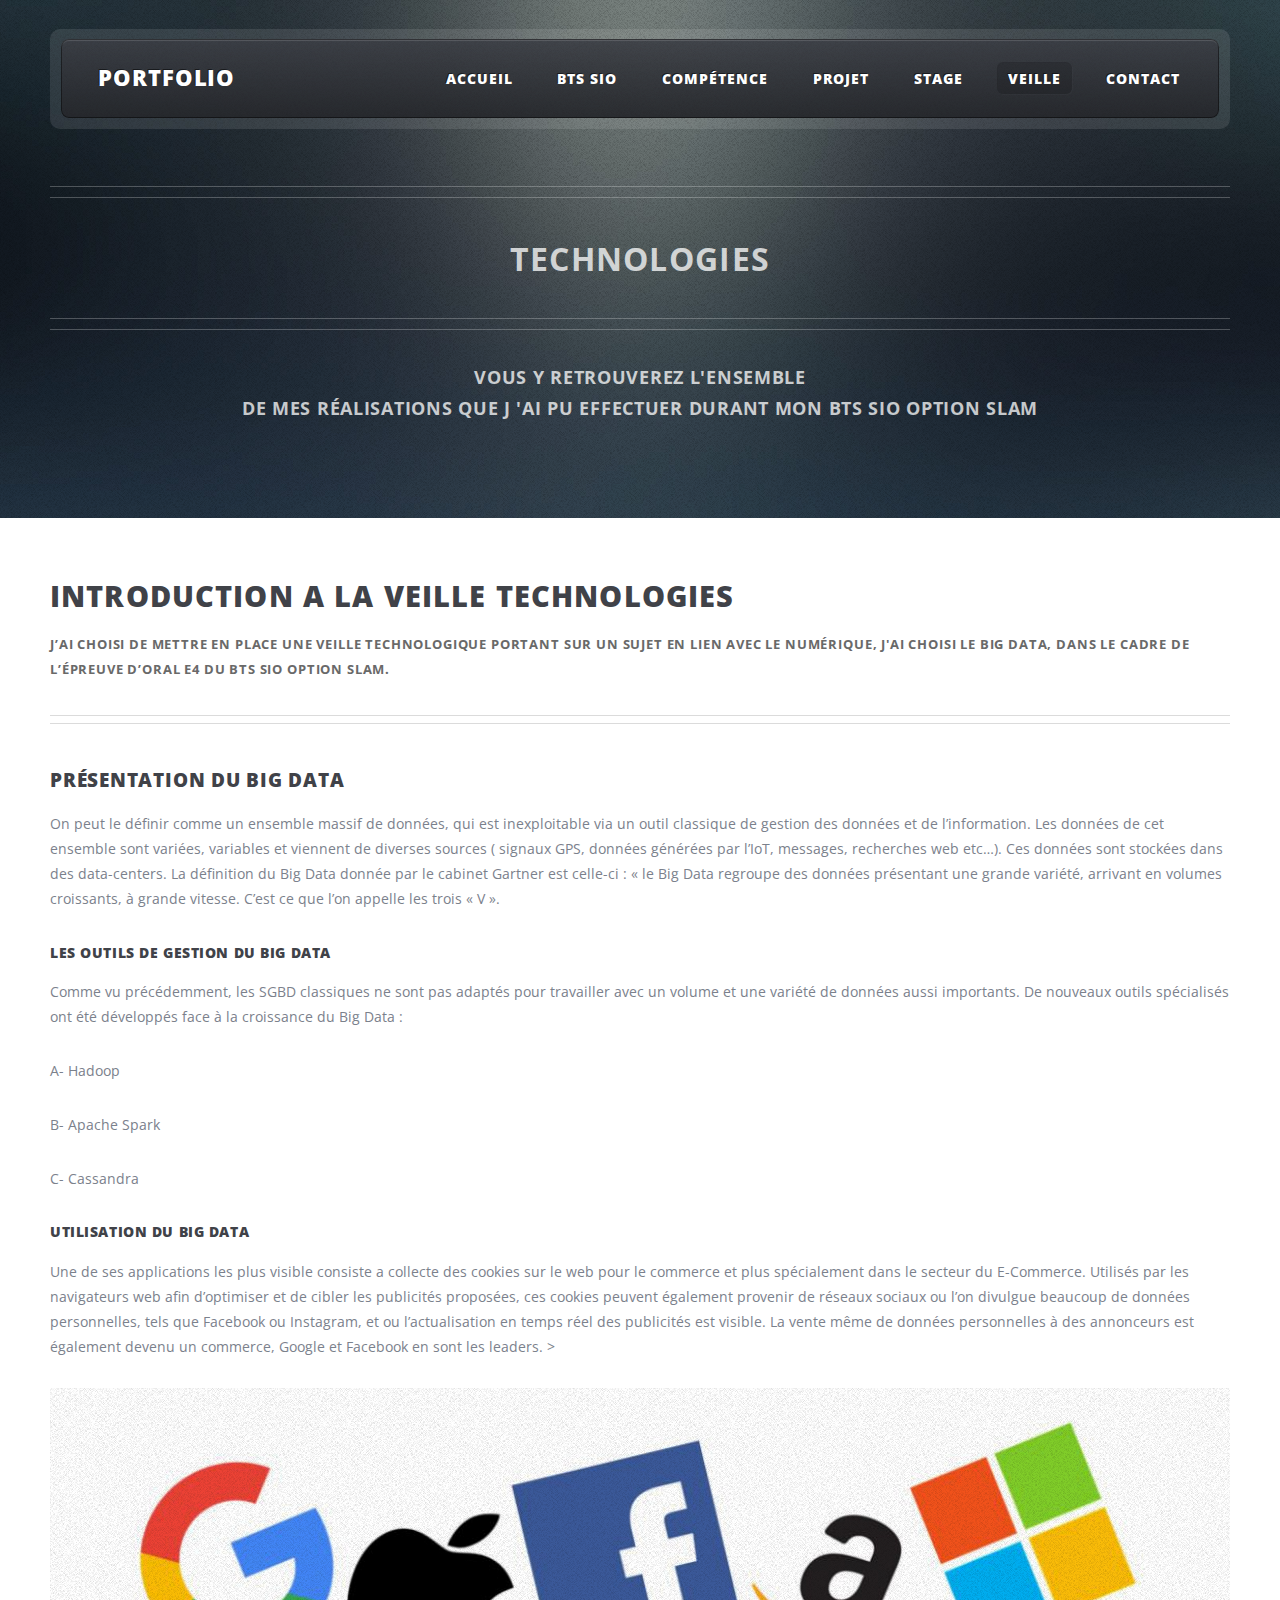
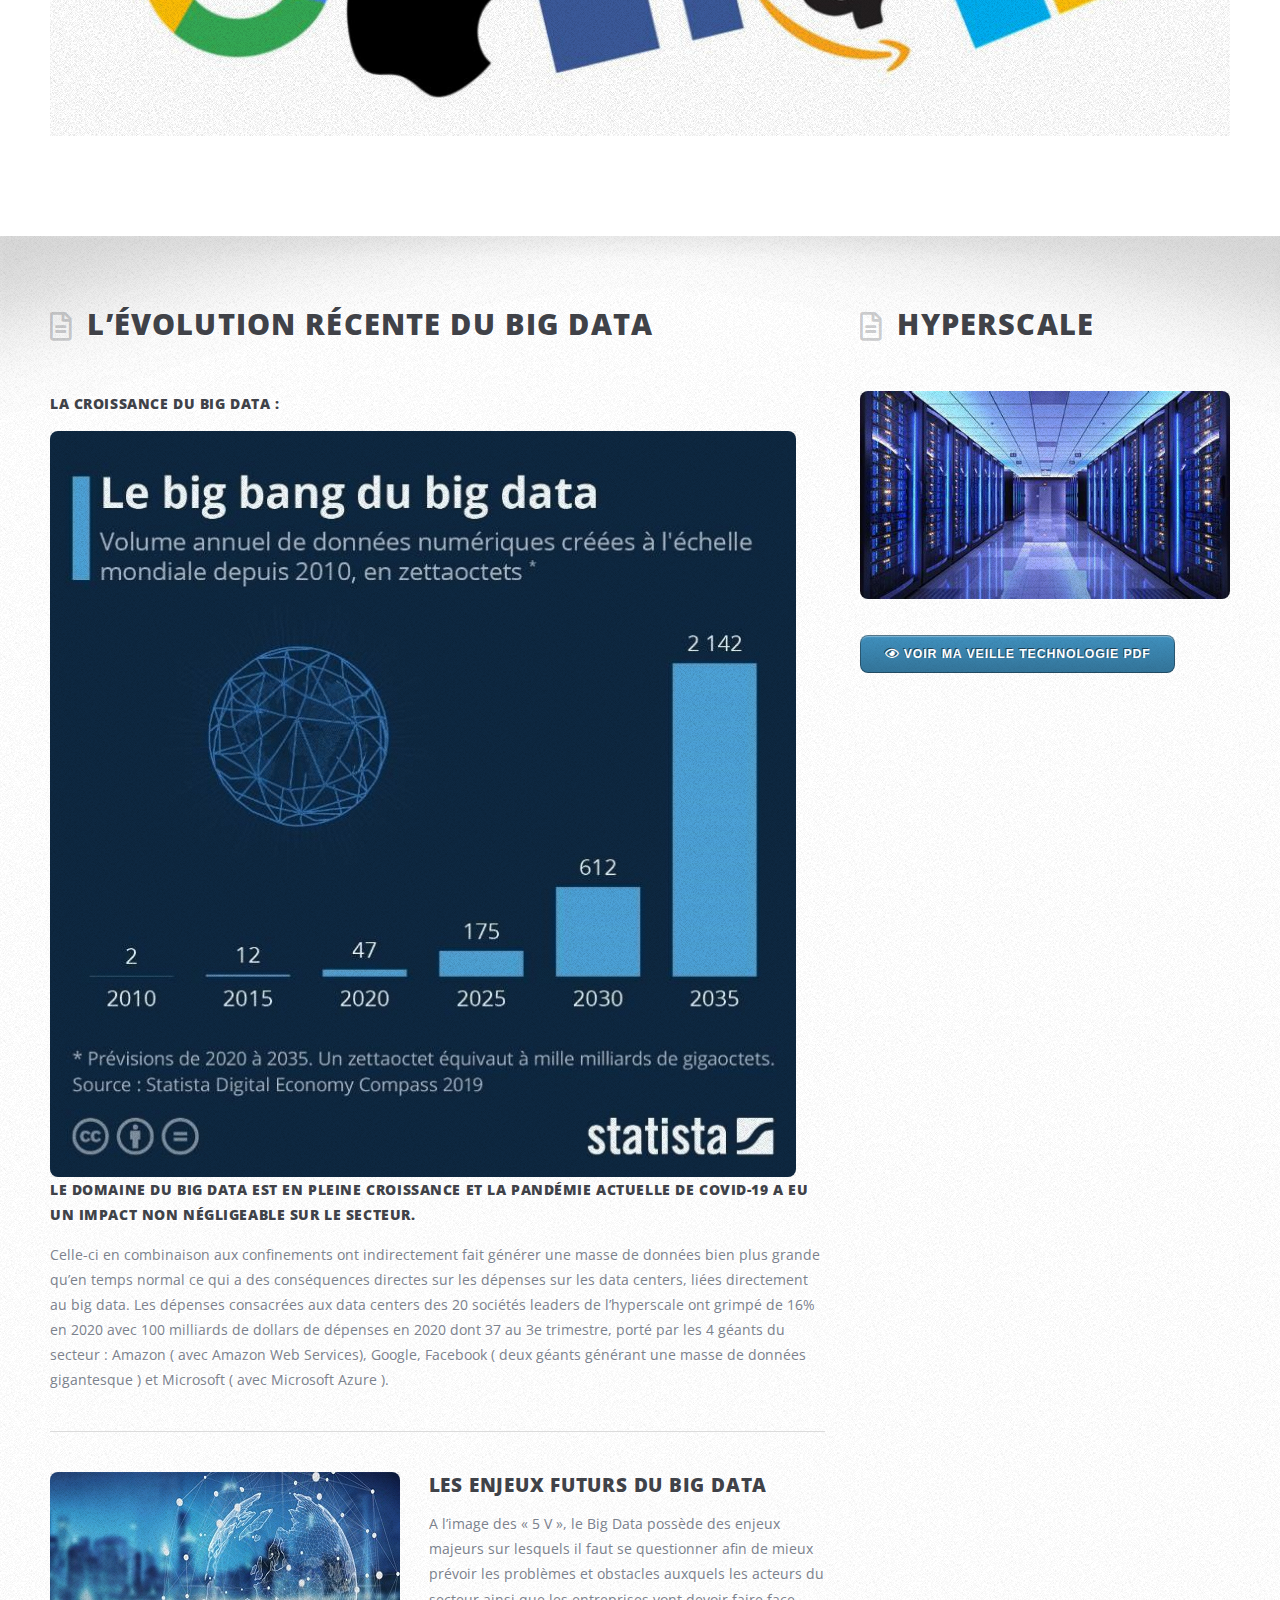
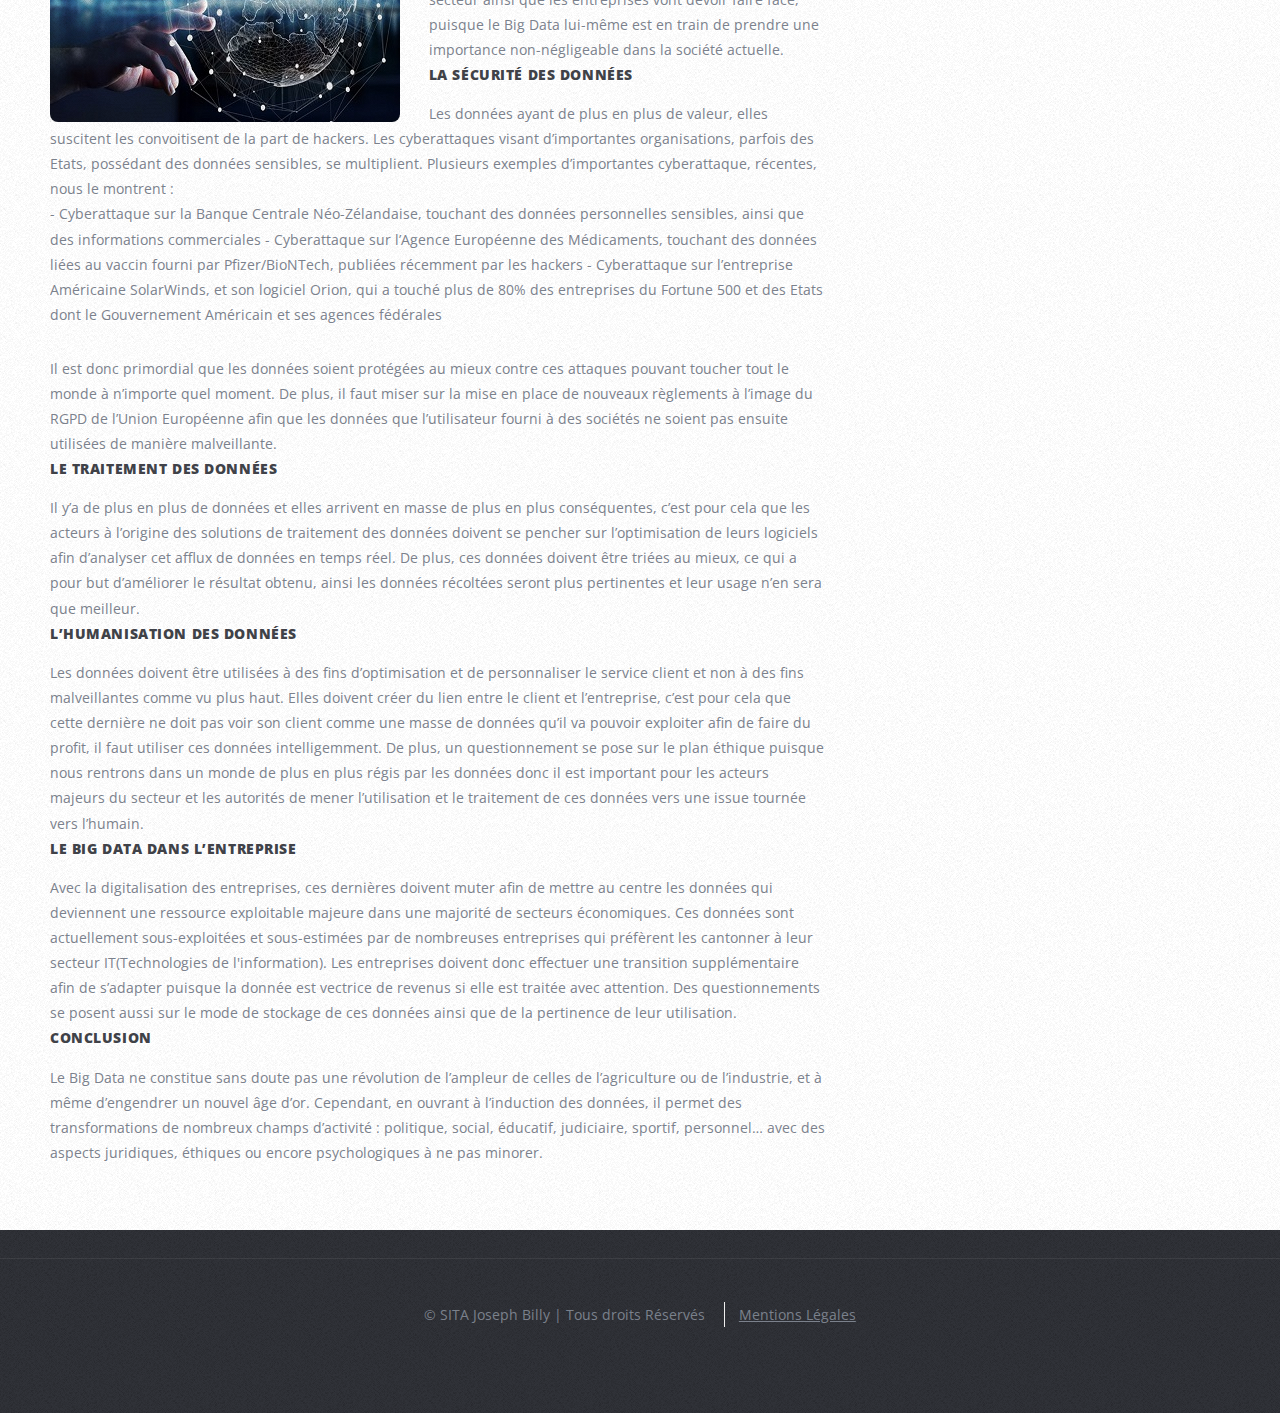
<file: veille.html>
<!DOCTYPE HTML>
<!--
	ZeroFour by HTML5 UP
	html5up.net | @ajlkn
	Free for personal and commercial use under the CCA 3.0 license (html5up.net/license)
-->
<html>

<head>
    <title>Portfolio</title>
    <meta charset="utf-8" />
    <meta name="viewport" content="width=device-width, initial-scale=1, user-scalable=no" />
    <link rel="stylesheet" href="assets/css/main.css" />
</head>

<body class="homepage is-preload">
    <div id="page-wrapper">

        <!-- Header -->
        <div id="header-wrapper">
            <div class="container">

                <!-- Header -->
                <header id="header">
                    <div class="inner">

                        <!-- Logo -->
                        <h1>
                            <a href="index.html" id="logo">Portfolio</a>
                        </h1>

                        <!-- Nav -->
                        <nav id="nav">
                            <ul>
                                <li><a href="index.html">Accueil</a></li>
                                <li><a href="bts-sio.html">BTS SIO</a></li>
                                <li><a href="competence.html">Compétence</a></li>
                                <li><a href="ppe.html">Projet</a></li>
                                <li>
                                    <a href="stage.html">Stage</a>
                                </li>
                                <li class="current_page_item">
                                    <a href="veille.html">veille</a>
                                </li>
                                <li><a href="contact.html">Contact</a></li>
                            </ul>
                        </nav>

                    </div>
                </header>

                <!-- Banner -->
                <div id="banner">
                    <h2>Technologies</h2>
                    <p>Vous y retrouverez l'ensemble
                        </br>de mes réalisations que j 'ai pu effectuer durant mon BTS SIO option SLAM
                    </p>
                </div>

            </div>
        </div>
        <!-- Main Wrapper -->
        <div id="main-wrapper">
            <div class="wrapper style2">
                <div class="inner">
                    <div class="container">
                        <div id="content">

                            <!-- Content -->

                            <article>
                                <header class="major">
                                    <h2>Introduction a la veille technologies</h2>
                                    <p>J’ai choisi de mettre en place une veille technologique portant sur un sujet en lien avec le numérique, j'ai choisi le big data, dans le cadre de l’épreuve d’oral E4 du BTS SIO option SLAM.</p>
                                </header>
                                <h3>Présentation du big data</h3>
                                <p>On peut le définir comme un ensemble massif de données, qui est inexploitable via un outil classique de gestion des données et de l’information. Les données de cet ensemble sont variées, variables et viennent de diverses
                                    sources ( signaux GPS, données générées par l’IoT, messages, recherches web etc…). Ces données sont stockées dans des data-centers. La définition du Big Data donnée par le cabinet Gartner est celle-ci : « le Big Data
                                    regroupe des données présentant une grande variété, arrivant en volumes croissants, à grande vitesse. C’est ce que l’on appelle les trois « V ».
                                </p>
                                <h4>Les outils de gestion du Big Data </h4>
                                <p>Comme vu précédemment, les SGBD classiques ne sont pas adaptés pour travailler avec un volume et une variété de données aussi importants. De nouveaux outils spécialisés ont été développés face à la croissance du Big Data
                                    :
                                    <ul>
                                        <il>
                                            <p>A- Hadoop </p>
                                        </il>
                                        <il>
                                            <p>B- Apache Spark </p>
                                        </il>
                                        <il>
                                            <p>C- Cassandra </p>
                                        </il>
                                    </ul>
                                </p>
                                <h4>Utilisation du Big Data </h4>
                                <p>Une de ses applications les plus visible consiste a collecte des cookies sur le web pour le commerce et plus spécialement dans le secteur du E-Commerce. Utilisés par les navigateurs web afin d’optimiser et de cibler les
                                    publicités proposées, ces cookies peuvent également provenir de réseaux sociaux ou l’on divulgue beaucoup de données personnelles, tels que Facebook ou Instagram, et ou l’actualisation en temps réel des publicités est
                                    visible. La vente même de données personnelles à des annonceurs est également devenu un commerce, Google et Facebook en sont les leaders. >
                                </p>

                                <a class="image featured"><img src="images/reseau.png" alt="" /></a>
                            </article>
                        </div>
                    </div>
                </div>
            </div>
        </div>
        <div class="wrapper style3">
            <div class="inner">
                <div class="container">
                    <div class="row">
                        <div class="col-8 col-12-medium">

                            <!-- Article list -->
                            <section class="box article-list">
                                <h2 class="icon fa-file-alt">L’évolution récente du Big Data</h2>
                                <h4>La croissance du Big Data : </h4>

                                <!-- Excerpt -->
                                <article class="box excerpt">
                                    <a class="image left"><img src="images/bigdata.jpg" alt="" /></a>
                                    <h5>
                                        Le domaine du Big Data est en pleine croissance et la pandémie actuelle de Covid-19 a eu un impact non négligeable sur le secteur.
                                    </h5>
                                    <p>Celle-ci en combinaison aux confinements ont indirectement fait générer une masse de données bien plus grande qu’en temps normal ce qui a des conséquences directes sur les dépenses sur les data centers, liées directement
                                        au big data. Les dépenses consacrées aux data centers des 20 sociétés leaders de l’hyperscale ont grimpé de 16% en 2020 avec 100 milliards de dollars de dépenses en 2020 dont 37 au 3e trimestre, porté par les 4
                                        géants du secteur : Amazon ( avec Amazon Web Services), Google, Facebook ( deux géants générant une masse de données gigantesque ) et Microsoft ( avec Microsoft Azure ).
                                    </p>
                                </article>


                                <!-- Excerpt -->
                                <article class="box excerpt">
                                    <a class="image left"><img src="images/futurs.jpg" alt="" /></a>
                                    <div>
                                        <header>
                                            <h3><a href="#">Les enjeux futurs du Big Data </a></h3>
                                        </header>
                                        <p> A l’image des « 5 V », le Big Data possède des enjeux majeurs sur lesquels il faut se questionner afin de mieux prévoir les problèmes et obstacles auxquels les acteurs du secteur ainsi que les entreprises vont devoir
                                            faire face, puisque le Big Data lui-même est en train de prendre une importance non-négligeable dans la société actuelle.</p>

                                    </div>
                                    <div>
                                        <h4>La sécurité des données</h4>
                                        <p>Les données ayant de plus en plus de valeur, elles suscitent les convoitisent de la part de hackers. Les cyberattaques visant d’importantes organisations, parfois des Etats, possédant des données sensibles, se multiplient.
                                            Plusieurs exemples d’importantes cyberattaque, récentes, nous le montrent : </p>
                                        <ul>
                                            <il> - Cyberattaque sur la Banque Centrale Néo-Zélandaise, touchant des données personnelles sensibles, ainsi que des informations commerciales </il>
                                            <il>- Cyberattaque sur l’Agence Européenne des Médicaments, touchant des données liées au vaccin fourni par Pfizer/BioNTech, publiées récemment par les hackers </il>
                                            <il>- Cyberattaque sur l’entreprise Américaine SolarWinds, et son logiciel Orion, qui a touché plus de 80% des entreprises du Fortune 500 et des Etats dont le Gouvernement Américain et ses agences fédérales </il>
                                        </ul>
                                        <p>Il est donc primordial que les données soient protégées au mieux contre ces attaques pouvant toucher tout le monde à n’importe quel moment. De plus, il faut miser sur la mise en place de nouveaux règlements à l’image
                                            du RGPD de l’Union Européenne afin que les données que l’utilisateur fourni à des sociétés ne soient pas ensuite utilisées de manière malveillante.
                                        </p>

                                        <h4>Le traitement des données </h4>
                                        <p>Il y’a de plus en plus de données et elles arrivent en masse de plus en plus conséquentes, c’est pour cela que les acteurs à l’origine des solutions de traitement des données doivent se pencher sur l’optimisation
                                            de leurs logiciels afin d’analyser cet afflux de données en temps réel. De plus, ces données doivent être triées au mieux, ce qui a pour but d’améliorer le résultat obtenu, ainsi les données récoltées seront
                                            plus pertinentes et leur usage n’en sera que meilleur.
                                        </p>
                                        <h4>L’humanisation des données </h4>
                                        <p>Les données doivent être utilisées à des fins d’optimisation et de personnaliser le service client et non à des fins malveillantes comme vu plus haut. Elles doivent créer du lien entre le client et l’entreprise,
                                            c’est pour cela que cette dernière ne doit pas voir son client comme une masse de données qu’il va pouvoir exploiter afin de faire du profit, il faut utiliser ces données intelligemment. De plus, un questionnement
                                            se pose sur le plan éthique puisque nous rentrons dans un monde de plus en plus régis par les données donc il est important pour les acteurs majeurs du secteur et les autorités de mener l’utilisation et le traitement
                                            de ces données vers une issue tournée vers l’humain.
                                        </p>
                                        <h4>Le Big Data dans l’entreprise </h4>
                                        <P>Avec la digitalisation des entreprises, ces dernières doivent muter afin de mettre au centre les données qui deviennent une ressource exploitable majeure dans une majorité de secteurs économiques. Ces données sont
                                            actuellement sous-exploitées et sous-estimées par de nombreuses entreprises qui préfèrent les cantonner à leur secteur IT(Technologies de l'information). Les entreprises doivent donc effectuer une transition
                                            supplémentaire afin de s’adapter puisque la donnée est vectrice de revenus si elle est traitée avec attention. Des questionnements se posent aussi sur le mode de stockage de ces données ainsi que de la pertinence
                                            de leur utilisation.
                                        </P>
                                        <h4>Conclusion </h4>
                                        <p>Le Big Data ne constitue sans doute pas une révolution de l’ampleur de celles de l’agriculture ou de l’industrie, et à même d’engendrer un nouvel âge d’or. Cependant, en ouvrant à l’induction des données, il permet
                                            des transformations de nombreux champs d’activité : politique, social, éducatif, judiciaire, sportif, personnel… avec des aspects juridiques, éthiques ou encore psychologiques à ne pas minorer.</p>
                                    </div>
                                </article>

                            </section>
                        </div>
                        <div class="col-4 col-12-medium">
                            <!-- Spotlight -->
                            <section class="box spotlight">
                                <h2 class="icon fa-file-alt">Hyperscale </h2>
                                <article>
                                    <a class="image featured"><img src="images/OIP.jfif" alt=""></a>
                                    <header>
                                        <p id="bt_cv"><a href="documents/veille-technologique.pdf" class="lien_cv" target="_blank"><button
                                            class="bouton_cv"><i class="far fa-eye" aria-hidden="true"></i> Voir Ma
                                            veille technologie pdf</button></a></p>
                                    </header>

                                </article>
                            </section>
                        </div>
                    </div>
                </div>
            </div>
        </div>


        <!-- Footer Wrapper -->
        <div class="col-12">
            <div id="copyright">
                <ul class="menu">
                    <li>&copy; SITA Joseph Billy | Tous droits Réservés</li>
                    <li><a href="mentionsLegales.html">Mentions Légales</a></li>
                </ul>
            </div>
        </div>
    </div>
    </div>
    <!-- Scripts -->
    <script src="assets/js/jquery.min.js"></script>
    <script src="assets/js/jquery.dropotron.min.js"></script>
    <script src="assets/js/browser.min.js"></script>
    <script src="assets/js/breakpoints.min.js"></script>
    <script src="assets/js/util.js"></script>
    <script src="assets/js/main.js"></script>

</body>

</html>
</file>
<file: assets/css/main.css>
@import url("https://fonts.googleapis.com/css?family=Open+Sans:400,400italic,700,800");
@import url("fontawesome-all.min.css");

/*
	ZeroFour by HTML5 UP
	html5up.net | @ajlkn
	Free for personal and commercial use under the CCA 3.0 license (html5up.net/license)
*/

html,
body,
div,
span,
applet,
object,
iframe,
h1,
h2,
h3,
h4,
h5,
h6,
p,
blockquote,
pre,
a,
abbr,
acronym,
address,
big,
cite,
code,
del,
dfn,
em,
img,
ins,
kbd,
q,
s,
samp,
small,
strike,
strong,
sub,
sup,
tt,
var,
b,
u,
i,
center,
dl,
dt,
dd,
ol,
ul,
li,
fieldset,
form,
label,
legend,
table,
caption,
tbody,
tfoot,
thead,
tr,
th,
td,
article,
aside,
canvas,
details,
embed,
figure,
figcaption,
footer,
header,
hgroup,
menu,
nav,
output,
ruby,
section,
summary,
time,
mark,
audio,
video {
    margin: 0;
    padding: 0;
    border: 0;
    font-size: 100%;
    font: inherit;
    vertical-align: baseline;
}

article,
aside,
details,
figcaption,
figure,
footer,
header,
hgroup,
menu,
nav,
section {
    display: block;
}

body {
    line-height: 1;
}

ol,
ul {
    list-style: none;
}

blockquote,
q {
    quotes: none;
}

blockquote:before,
blockquote:after,
q:before,
q:after {
    content: '';
    content: none;
}

table {
    border-collapse: collapse;
    border-spacing: 0;
}

body {
    -webkit-text-size-adjust: none;
}

mark {
    background-color: transparent;
    color: inherit;
}

input::-moz-focus-inner {
    border: 0;
    padding: 0;
}

input,
select,
textarea {
    -moz-appearance: none;
    -webkit-appearance: none;
    -ms-appearance: none;
    appearance: none;
}


/* Basic */

html {
    box-sizing: border-box;
}

*,
*:before,
*:after {
    box-sizing: inherit;
}

@-ms-viewport {
    width: device-width;
}

body {
    background: #303238 url("images/bg01.png");
}

body.is-preload * {
    -moz-transition: none !important;
    -webkit-transition: none !important;
    -ms-transition: none !important;
    transition: none !important;
    -moz-animation: none !important;
    -webkit-animation: none !important;
    -ms-animation: none !important;
    animation: none !important;
}

body,
input,
select,
textarea {
    font-family: 'Open Sans', sans-serif;
    color: #7b818c;
    font-weight: 400;
    font-size: 11pt;
    line-height: 1.85em;
}

a {
    color: inherit;
    text-decoration: underline;
}

a:hover {
    text-decoration: none;
}

h1,
h2,
h3,
h4,
h5,
h6 {
    text-transform: uppercase;
    font-weight: 800;
    letter-spacing: 0.04em;
    color: #404248;
    margin: 0 0 1em 0;
}

h1 a,
h2 a,
h3 a,
h4 a,
h5 a,
h6 a {
    color: inherit;
    text-decoration: none;
    outline: 0;
}

h2 {
    font-size: 2em;
    margin: 0 0 1.5em 0;
    line-height: 1em;
}

h2.icon {
    line-height: 48px;
}

h2.icon:before {
    position: relative;
    top: 0.05em;
    margin-right: 0.5em;
    opacity: 0.25;
}

h3 {
    font-size: 1.35em;
    margin-top: 2em;
}

b,
strong {
    color: #404248;
    font-weight: 700;
}

i,
em {
    font-style: italic;
}

br.clear {
    clear: both;
}

sub {
    position: relative;
    top: 0.5em;
    font-size: 0.8em;
}

sup {
    position: relative;
    top: -0.5em;
    font-size: 0.8em;
}

hr {
    border: 0;
    border-top: solid 1px #ddd;
}

blockquote {
    border-left: solid 0.5em #ddd;
    padding: 1em 0 1em 2em;
    font-style: italic;
}

p,
ul,
ol,
dl,
table {
    margin-bottom: 2em;
}

.date {
    display: block;
    text-transform: uppercase;
    font-weight: 700;
    letter-spacing: 0.065em;
    font-size: 0.9em;
    color: #696969;
    margin: 0 0 0.25em 0;
}


/* Container */

.container {
    margin: 0 auto;
    max-width: calc(100% - 100px);
    width: 1200px;
}

@media screen and (max-width: 1280px) {
    .container {
        width: 100%;
    }
}

@media screen and (max-width: 980px) {
    .container {
        width: 100%;
    }
}

@media screen and (max-width: 736px) {
    .container {
        width: 100%;
        max-width: 100%;
    }
}


/* Row */

.row {
    display: flex;
    flex-wrap: wrap;
    box-sizing: border-box;
    align-items: stretch;
}

.row>* {
    box-sizing: border-box;
}

.row.gtr-uniform>*> :last-child {
    margin-bottom: 0;
}

.row.aln-left {
    justify-content: flex-start;
}

.row.aln-center {
    justify-content: center;
}

.row.aln-right {
    justify-content: flex-end;
}

.row.aln-top {
    align-items: flex-start;
}

.row.aln-middle {
    align-items: center;
}

.row.aln-bottom {
    align-items: flex-end;
}

.row>.imp {
    order: -1;
}

.row>.col-1 {
    width: 8.33333%;
}

.row>.off-1 {
    margin-left: 8.33333%;
}

.row>.col-2 {
    width: 16.66667%;
}

.row>.off-2 {
    margin-left: 16.66667%;
}

.row>.col-3 {
    width: 25%;
}

.row>.off-3 {
    margin-left: 25%;
}

.row>.col-4 {
    width: 33.33333%;
}

.row>.off-4 {
    margin-left: 33.33333%;
}

.row>.col-5 {
    width: 41.66667%;
}

.row>.off-5 {
    margin-left: 41.66667%;
}

.row>.col-6 {
    width: 50%;
}

.row>.off-6 {
    margin-left: 50%;
}

.row>.col-7 {
    width: 58.33333%;
}

.row>.off-7 {
    margin-left: 58.33333%;
}

.row>.col-8 {
    width: 66.66667%;
}

.row>.off-8 {
    margin-left: 66.66667%;
}

.row>.col-9 {
    width: 75%;
}

.row>.off-9 {
    margin-left: 75%;
}

.row>.col-10 {
    width: 83.33333%;
}

.row>.off-10 {
    margin-left: 83.33333%;
}

.row>.col-11 {
    width: 91.66667%;
}

.row>.off-11 {
    margin-left: 91.66667%;
}

.row>.col-12 {
    width: 100%;
}

.row>.off-12 {
    margin-left: 100%;
}

.row.gtr-0 {
    margin-top: 0px;
    margin-left: 0px;
}

.row.gtr-0>* {
    padding: 0px 0 0 0px;
}

.row.gtr-0.gtr-uniform {
    margin-top: 0px;
}

.row.gtr-0.gtr-uniform>* {
    padding-top: 0px;
}

.row.gtr-25 {
    margin-top: -12.5px;
    margin-left: -12.5px;
}

.row.gtr-25>* {
    padding: 12.5px 0 0 12.5px;
}

.row.gtr-25.gtr-uniform {
    margin-top: -12.5px;
}

.row.gtr-25.gtr-uniform>* {
    padding-top: 12.5px;
}

.row.gtr-50 {
    margin-top: -25px;
    margin-left: -25px;
}

.row.gtr-50>* {
    padding: 25px 0 0 25px;
}

.row.gtr-50.gtr-uniform {
    margin-top: -25px;
}

.row.gtr-50.gtr-uniform>* {
    padding-top: 25px;
}

.row {
    margin-top: -50px;
    margin-left: -50px;
}

.row>* {
    padding: 50px 0 0 50px;
}

.row.gtr-uniform {
    margin-top: -50px;
}

.row.gtr-uniform>* {
    padding-top: 50px;
}

.row.gtr-150 {
    margin-top: -75px;
    margin-left: -75px;
}

.row.gtr-150>* {
    padding: 75px 0 0 75px;
}

.row.gtr-150.gtr-uniform {
    margin-top: -75px;
}

.row.gtr-150.gtr-uniform>* {
    padding-top: 75px;
}

.row.gtr-200 {
    margin-top: -100px;
    margin-left: -100px;
}

.row.gtr-200>* {
    padding: 100px 0 0 100px;
}

.row.gtr-200.gtr-uniform {
    margin-top: -100px;
}

.row.gtr-200.gtr-uniform>* {
    padding-top: 100px;
}

@media screen and (max-width: 1280px) {
    .row {
        display: flex;
        flex-wrap: wrap;
        box-sizing: border-box;
        align-items: stretch;
    }
    .row>* {
        box-sizing: border-box;
    }
    .row.gtr-uniform>*> :last-child {
        margin-bottom: 0;
    }
    .row.aln-left {
        justify-content: flex-start;
    }
    .row.aln-center {
        justify-content: center;
    }
    .row.aln-right {
        justify-content: flex-end;
    }
    .row.aln-top {
        align-items: flex-start;
    }
    .row.aln-middle {
        align-items: center;
    }
    .row.aln-bottom {
        align-items: flex-end;
    }
    .row>.imp-large {
        order: -1;
    }
    .row>.col-1-large {
        width: 8.33333%;
    }
    .row>.off-1-large {
        margin-left: 8.33333%;
    }
    .row>.col-2-large {
        width: 16.66667%;
    }
    .row>.off-2-large {
        margin-left: 16.66667%;
    }
    .row>.col-3-large {
        width: 25%;
    }
    .row>.off-3-large {
        margin-left: 25%;
    }
    .row>.col-4-large {
        width: 33.33333%;
    }
    .row>.off-4-large {
        margin-left: 33.33333%;
    }
    .row>.col-5-large {
        width: 41.66667%;
    }
    .row>.off-5-large {
        margin-left: 41.66667%;
    }
    .row>.col-6-large {
        width: 50%;
    }
    .row>.off-6-large {
        margin-left: 50%;
    }
    .row>.col-7-large {
        width: 58.33333%;
    }
    .row>.off-7-large {
        margin-left: 58.33333%;
    }
    .row>.col-8-large {
        width: 66.66667%;
    }
    .row>.off-8-large {
        margin-left: 66.66667%;
    }
    .row>.col-9-large {
        width: 75%;
    }
    .row>.off-9-large {
        margin-left: 75%;
    }
    .row>.col-10-large {
        width: 83.33333%;
    }
    .row>.off-10-large {
        margin-left: 83.33333%;
    }
    .row>.col-11-large {
        width: 91.66667%;
    }
    .row>.off-11-large {
        margin-left: 91.66667%;
    }
    .row>.col-12-large {
        width: 100%;
    }
    .row>.off-12-large {
        margin-left: 100%;
    }
    .row.gtr-0 {
        margin-top: 0px;
        margin-left: 0px;
    }
    .row.gtr-0>* {
        padding: 0px 0 0 0px;
    }
    .row.gtr-0.gtr-uniform {
        margin-top: 0px;
    }
    .row.gtr-0.gtr-uniform>* {
        padding-top: 0px;
    }
    .row.gtr-25 {
        margin-top: -8.75px;
        margin-left: -8.75px;
    }
    .row.gtr-25>* {
        padding: 8.75px 0 0 8.75px;
    }
    .row.gtr-25.gtr-uniform {
        margin-top: -8.75px;
    }
    .row.gtr-25.gtr-uniform>* {
        padding-top: 8.75px;
    }
    .row.gtr-50 {
        margin-top: -17.5px;
        margin-left: -17.5px;
    }
    .row.gtr-50>* {
        padding: 17.5px 0 0 17.5px;
    }
    .row.gtr-50.gtr-uniform {
        margin-top: -17.5px;
    }
    .row.gtr-50.gtr-uniform>* {
        padding-top: 17.5px;
    }
    .row {
        margin-top: -35px;
        margin-left: -35px;
    }
    .row>* {
        padding: 35px 0 0 35px;
    }
    .row.gtr-uniform {
        margin-top: -35px;
    }
    .row.gtr-uniform>* {
        padding-top: 35px;
    }
    .row.gtr-150 {
        margin-top: -52.5px;
        margin-left: -52.5px;
    }
    .row.gtr-150>* {
        padding: 52.5px 0 0 52.5px;
    }
    .row.gtr-150.gtr-uniform {
        margin-top: -52.5px;
    }
    .row.gtr-150.gtr-uniform>* {
        padding-top: 52.5px;
    }
    .row.gtr-200 {
        margin-top: -70px;
        margin-left: -70px;
    }
    .row.gtr-200>* {
        padding: 70px 0 0 70px;
    }
    .row.gtr-200.gtr-uniform {
        margin-top: -70px;
    }
    .row.gtr-200.gtr-uniform>* {
        padding-top: 70px;
    }
}

@media screen and (max-width: 980px) {
    .row {
        display: flex;
        flex-wrap: wrap;
        box-sizing: border-box;
        align-items: stretch;
    }
    .row>* {
        box-sizing: border-box;
    }
    .row.gtr-uniform>*> :last-child {
        margin-bottom: 0;
    }
    .row.aln-left {
        justify-content: flex-start;
    }
    .row.aln-center {
        justify-content: center;
    }
    .row.aln-right {
        justify-content: flex-end;
    }
    .row.aln-top {
        align-items: flex-start;
    }
    .row.aln-middle {
        align-items: center;
    }
    .row.aln-bottom {
        align-items: flex-end;
    }
    .row>.imp-medium {
        order: -1;
    }
    .row>.col-1-medium {
        width: 8.33333%;
    }
    .row>.off-1-medium {
        margin-left: 8.33333%;
    }
    .row>.col-2-medium {
        width: 16.66667%;
    }
    .row>.off-2-medium {
        margin-left: 16.66667%;
    }
    .row>.col-3-medium {
        width: 25%;
    }
    .row>.off-3-medium {
        margin-left: 25%;
    }
    .row>.col-4-medium {
        width: 33.33333%;
    }
    .row>.off-4-medium {
        margin-left: 33.33333%;
    }
    .row>.col-5-medium {
        width: 41.66667%;
    }
    .row>.off-5-medium {
        margin-left: 41.66667%;
    }
    .row>.col-6-medium {
        width: 50%;
    }
    .row>.off-6-medium {
        margin-left: 50%;
    }
    .row>.col-7-medium {
        width: 58.33333%;
    }
    .row>.off-7-medium {
        margin-left: 58.33333%;
    }
    .row>.col-8-medium {
        width: 66.66667%;
    }
    .row>.off-8-medium {
        margin-left: 66.66667%;
    }
    .row>.col-9-medium {
        width: 75%;
    }
    .row>.off-9-medium {
        margin-left: 75%;
    }
    .row>.col-10-medium {
        width: 83.33333%;
    }
    .row>.off-10-medium {
        margin-left: 83.33333%;
    }
    .row>.col-11-medium {
        width: 91.66667%;
    }
    .row>.off-11-medium {
        margin-left: 91.66667%;
    }
    .row>.col-12-medium {
        width: 100%;
    }
    .row>.off-12-medium {
        margin-left: 100%;
    }
    .row.gtr-0 {
        margin-top: 0px;
        margin-left: 0px;
    }
    .row.gtr-0>* {
        padding: 0px 0 0 0px;
    }
    .row.gtr-0.gtr-uniform {
        margin-top: 0px;
    }
    .row.gtr-0.gtr-uniform>* {
        padding-top: 0px;
    }
    .row.gtr-25 {
        margin-top: -12.5px;
        margin-left: -12.5px;
    }
    .row.gtr-25>* {
        padding: 12.5px 0 0 12.5px;
    }
    .row.gtr-25.gtr-uniform {
        margin-top: -12.5px;
    }
    .row.gtr-25.gtr-uniform>* {
        padding-top: 12.5px;
    }
    .row.gtr-50 {
        margin-top: -25px;
        margin-left: -25px;
    }
    .row.gtr-50>* {
        padding: 25px 0 0 25px;
    }
    .row.gtr-50.gtr-uniform {
        margin-top: -25px;
    }
    .row.gtr-50.gtr-uniform>* {
        padding-top: 25px;
    }
    .row {
        margin-top: -50px;
        margin-left: -50px;
    }
    .row>* {
        padding: 50px 0 0 50px;
    }
    .row.gtr-uniform {
        margin-top: -50px;
    }
    .row.gtr-uniform>* {
        padding-top: 50px;
    }
    .row.gtr-150 {
        margin-top: -75px;
        margin-left: -75px;
    }
    .row.gtr-150>* {
        padding: 75px 0 0 75px;
    }
    .row.gtr-150.gtr-uniform {
        margin-top: -75px;
    }
    .row.gtr-150.gtr-uniform>* {
        padding-top: 75px;
    }
    .row.gtr-200 {
        margin-top: -100px;
        margin-left: -100px;
    }
    .row.gtr-200>* {
        padding: 100px 0 0 100px;
    }
    .row.gtr-200.gtr-uniform {
        margin-top: -100px;
    }
    .row.gtr-200.gtr-uniform>* {
        padding-top: 100px;
    }
}

@media screen and (max-width: 736px) {
    .row {
        display: flex;
        flex-wrap: wrap;
        box-sizing: border-box;
        align-items: stretch;
    }
    .row>* {
        box-sizing: border-box;
    }
    .row.gtr-uniform>*> :last-child {
        margin-bottom: 0;
    }
    .row.aln-left {
        justify-content: flex-start;
    }
    .row.aln-center {
        justify-content: center;
    }
    .row.aln-right {
        justify-content: flex-end;
    }
    .row.aln-top {
        align-items: flex-start;
    }
    .row.aln-middle {
        align-items: center;
    }
    .row.aln-bottom {
        align-items: flex-end;
    }
    .row>.imp-small {
        order: -1;
    }
    .row>.col-1-small {
        width: 8.33333%;
    }
    .row>.off-1-small {
        margin-left: 8.33333%;
    }
    .row>.col-2-small {
        width: 16.66667%;
    }
    .row>.off-2-small {
        margin-left: 16.66667%;
    }
    .row>.col-3-small {
        width: 25%;
    }
    .row>.off-3-small {
        margin-left: 25%;
    }
    .row>.col-4-small {
        width: 33.33333%;
    }
    .row>.off-4-small {
        margin-left: 33.33333%;
    }
    .row>.col-5-small {
        width: 41.66667%;
    }
    .row>.off-5-small {
        margin-left: 41.66667%;
    }
    .row>.col-6-small {
        width: 50%;
    }
    .row>.off-6-small {
        margin-left: 50%;
    }
    .row>.col-7-small {
        width: 58.33333%;
    }
    .row>.off-7-small {
        margin-left: 58.33333%;
    }
    .row>.col-8-small {
        width: 66.66667%;
    }
    .row>.off-8-small {
        margin-left: 66.66667%;
    }
    .row>.col-9-small {
        width: 75%;
    }
    .row>.off-9-small {
        margin-left: 75%;
    }
    .row>.col-10-small {
        width: 83.33333%;
    }
    .row>.off-10-small {
        margin-left: 83.33333%;
    }
    .row>.col-11-small {
        width: 91.66667%;
    }
    .row>.off-11-small {
        margin-left: 91.66667%;
    }
    .row>.col-12-small {
        width: 100%;
    }
    .row>.off-12-small {
        margin-left: 100%;
    }
    .row.gtr-0 {
        margin-top: 0px;
        margin-left: 0px;
    }
    .row.gtr-0>* {
        padding: 0px 0 0 0px;
    }
    .row.gtr-0.gtr-uniform {
        margin-top: 0px;
    }
    .row.gtr-0.gtr-uniform>* {
        padding-top: 0px;
    }
    .row.gtr-25 {
        margin-top: -2.5px;
        margin-left: -2.5px;
    }
    .row.gtr-25>* {
        padding: 2.5px 0 0 2.5px;
    }
    .row.gtr-25.gtr-uniform {
        margin-top: -2.5px;
    }
    .row.gtr-25.gtr-uniform>* {
        padding-top: 2.5px;
    }
    .row.gtr-50 {
        margin-top: -5px;
        margin-left: -5px;
    }
    .row.gtr-50>* {
        padding: 5px 0 0 5px;
    }
    .row.gtr-50.gtr-uniform {
        margin-top: -5px;
    }
    .row.gtr-50.gtr-uniform>* {
        padding-top: 5px;
    }
    .row {
        margin-top: -10px;
        margin-left: -10px;
    }
    .row>* {
        padding: 10px 0 0 10px;
    }
    .row.gtr-uniform {
        margin-top: -10px;
    }
    .row.gtr-uniform>* {
        padding-top: 10px;
    }
    .row.gtr-150 {
        margin-top: -15px;
        margin-left: -15px;
    }
    .row.gtr-150>* {
        padding: 15px 0 0 15px;
    }
    .row.gtr-150.gtr-uniform {
        margin-top: -15px;
    }
    .row.gtr-150.gtr-uniform>* {
        padding-top: 15px;
    }
    .row.gtr-200 {
        margin-top: -20px;
        margin-left: -20px;
    }
    .row.gtr-200>* {
        padding: 20px 0 0 20px;
    }
    .row.gtr-200.gtr-uniform {
        margin-top: -20px;
    }
    .row.gtr-200.gtr-uniform>* {
        padding-top: 20px;
    }
}


/* Section/Article */

section,
article {
    margin-bottom: 5em;
}

section> :last-child,
article> :last-child,
section:last-child,
article:last-child {
    margin-bottom: 0;
}

header {
    margin: 0 0 2em 0;
}

header h2,
header h3 {
    margin: 0 0 0.25em 0;
}

header p {
    display: block;
    text-transform: uppercase;
    font-weight: 700;
    letter-spacing: 0.065em;
    font-size: 0.9em;
    color: #696969;
    margin: 0;
}

header p strong {
    color: #404248;
    font-weight: 800;
}

footer {
    margin: 2.5em 0 0 0;
}

header.major {
    border-bottom: solid 1px #dbdbdb;
    margin: 0 0 3em 0;
}

header.major:after {
    content: '';
    display: block;
    border-top: solid 1px #dbdbdb;
    height: 8px;
}

header.major h2,
header.major h3 {
    margin: 0 0 1.2em 0;
}

header.major p {
    margin: 0 0 1.5em 0;
    position: relative;
    top: -1em;
}


/* Forms */

form label {
    display: block;
    text-transform: uppercase;
    font-weight: 800;
    letter-spacing: 0.04em;
    color: #404248;
    margin: 0 0 1em 0;
    font-size: 0.8em;
}

form input[type="text"],
form input[type="email"],
form input[type="password"],
form select,
form textarea {
    -webkit-appearance: none;
    display: block;
    width: 100%;
    border-radius: 8px;
    border: solid 1px #eee;
}

form input[type="text"]:focus,
form input[type="email"]:focus,
form input[type="password"]:focus,
form select:focus,
form textarea:focus {
    box-shadow: 0 0 2px 1px #4091bf;
}

form input[type="text"],
form input[type="email"],
form input[type="password"] {
    line-height: 3em;
    padding: 0 1em;
}

form select {
    line-height: 3em;
    padding: 0 1em;
}

form textarea {
    min-height: 9em;
    padding: 1em;
}

form ::-webkit-input-placeholder,
form :-moz-placeholder,
form ::-moz-placeholder,
form :-ms-input-placeholder {
    color: #555 !important;
}

form ::-moz-focus-inner {
    border: 0;
}


/* Tables */

table {
    width: 100%;
}

table.default {
    width: 100%;
}

table.default tr {
    border-top: solid 1px #eee;
}

table.default tr:first-child {
    border-top: 0;
}

table.default td {
    padding: 0.5em 1em 0.5em 1em;
}

table.default th {
    text-align: left;
    padding: 0.5em 1em 0.5em 1em;
    text-transform: uppercase;
    font-weight: 800;
    letter-spacing: 0.04em;
    margin: 0 0 1em 0;
    font-size: 0.8em;
}

table.default thead {
    background: #404248;
    color: #fff;
}


/* Image */

.image {
    position: relative;
    display: inline-block;
}

.image img {
    display: block;
    width: 100%;
    border-radius: 8px;
}

.image:before {
    content: '';
    display: block;
    position: absolute;
    left: 0;
    top: 0;
    background: url("images/bg01.png");
    width: 100%;
    height: 100%;
    opacity: 0.75;
}

.image.fit {
    display: block;
    width: 100%;
}

.image.featured {
    display: block;
    width: 100%;
    margin: 0 0 2.5em 0;
}

.image.left {
    float: left;
    margin: 0 2em 2em 0;
}

.image.centered {
    display: block;
    margin: 0 0 2.5em 0;
}

.image.centered img {
    margin: 0 auto;
    width: auto;
}


/* Button */

input[type="button"],
input[type="submit"],
input[type="reset"],
button,
.button {
    background-image: -moz-linear-gradient(top, rgba(0, 0, 0, 0), rgba(0, 0, 0, 0.2)), url("images/bg02.png");
    background-image: -webkit-linear-gradient(top, rgba(0, 0, 0, 0), rgba(0, 0, 0, 0.2)), url("images/bg02.png");
    background-image: -ms-linear-gradient(top, rgba(0, 0, 0, 0), rgba(0, 0, 0, 0.2)), url("images/bg02.png");
    background-image: linear-gradient(top, rgba(0, 0, 0, 0), rgba(0, 0, 0, 0.2)), url("images/bg02.png");
    -moz-transition: background-color 0.2s ease-in-out;
    -webkit-transition: background-color 0.2s ease-in-out;
    -ms-transition: background-color 0.2s ease-in-out;
    transition: background-color 0.2s ease-in-out;
    -webkit-appearance: none;
    position: relative;
    display: inline-block;
    background-color: #4091bf;
    border-radius: 8px;
    box-shadow: inset 0px 0px 0px 1px rgba(0, 0, 0, 0.35), inset 0px 2px 1px 0px rgba(255, 255, 255, 0.35);
    text-shadow: -1px -1px 0 rgba(0, 0, 0, 0.5);
    color: #fff !important;
    text-decoration: none;
    text-transform: uppercase;
    font-weight: 800;
    font-size: 0.95em;
    letter-spacing: 0.075em;
    padding: 1em 2em;
    outline: 0;
    border: 0;
    white-space: nowrap;
    cursor: pointer;
}

input[type="button"].icon:before,
input[type="submit"].icon:before,
input[type="reset"].icon:before,
button.icon:before,
.button.icon:before {
    opacity: 0.5;
    margin-right: 0.5em;
    position: relative;
    top: 0.05em;
}

input[type="button"]:hover,
input[type="submit"]:hover,
input[type="reset"]:hover,
button:hover,
.button:hover {
    background-color: #50a1cf;
}

input[type="button"]:active,
input[type="submit"]:active,
input[type="reset"]:active,
button:active,
.button:active {
    background-color: #3081af;
}

input[type="button"].medium,
input[type="submit"].medium,
input[type="reset"].medium,
button.medium,
.button.medium {
    font-size: 1.25em;
    padding: 1em 2.25em;
}

input[type="button"].large,
input[type="submit"].large,
input[type="reset"].large,
button.large,
.button.large {
    font-size: 1.5em;
    padding: 1em 2.25em;
}

input[type="button"].alt,
input[type="submit"].alt,
input[type="reset"].alt,
button.alt,
.button.alt {
    background-color: #464a52;
}

input[type="button"].alt:hover,
input[type="submit"].alt:hover,
input[type="reset"].alt:hover,
button.alt:hover,
.button.alt:hover {
    background-color: #565a62;
}

input[type="button"].alt:active,
input[type="submit"].alt:active,
input[type="reset"].alt:active,
button.alt:active,
.button.alt:active {
    background-color: #363a42;
}


/* List */

dl.contact dt {
    display: block;
    text-transform: uppercase;
    font-weight: 700;
    letter-spacing: 0.065em;
    font-size: 0.9em;
    color: #696969;
    float: left;
    width: 6em;
}

dl.contact dd {
    margin: 0 0 1em 6em;
}

ul.default {
    list-style: disc;
    padding-left: 1em;
}

ul.default li {
    padding-left: 0.5em;
}

ul.actions li {
    display: inline-block;
    padding: 0 0 0 0.25em;
    margin: 0 0 0 0.25em;
}

ul.actions li:first-child {
    margin-left: 0;
    padding-left: 0;
}

ul.menu li {
    border-left: solid 1px #eee;
    display: inline-block;
    padding: 0 0 0 1em;
    margin: 0 0 0 1em;
}

ul.menu li:first-child {
    border-left: 0;
    margin-left: 0;
    padding-left: 0;
}

ul.divided li {
    border-top: solid 1px #eee;
    padding: 0.5em 0 0 0;
    margin: 0.5em 0 0 0;
}

ul.divided li:first-child {
    border-top: 0 !important;
    padding-top: 0 !important;
    margin-top: 0 !important;
}

ol.default {
    list-style: decimal;
    padding-left: 1.25em;
}

ol.default li {
    padding-left: 0.25em;
}


/* Box */

.box.excerpt {
    position: relative;
    overflow: hidden;
}

.box.excerpt header {
    margin: 0 0 1em 0;
}

.box.excerpt .image,
.box.excerpt p {
    margin-bottom: 0;
}

.box.feature1 {
    text-align: center;
}

.box.feature1 header {
    margin-bottom: 3em;
}

.box.feature1 header.first h2 {
    font-size: 2.5em;
}

.box.feature1 header.first p {
    font-size: 1.2em;
}

.box.feature1 header.second {
    position: relative;
    display: inline-block;
    text-align: left;
    margin: 0 auto;
    white-space: nowrap;
    left: 24px;
}

.box.feature1 header.second p {
    line-height: 1em;
}

.box.feature1 header.second:before {
    font-size: 48px;
    position: absolute;
    right: 100%;
    margin-right: 18px;
    opacity: 0.5;
    bottom: -4px;
}

.box.feature2 {
    text-align: center;
}

.box.article-list article {
    border-bottom: solid 1px #dbdbdb;
    margin: 0 0 2.75em 0;
    padding: 0 0 2.75em 0;
}

.box.article-list article:last-child {
    border-bottom: 0;
    margin-bottom: 0;
    padding-bottom: 0;
}


/* Icons */

.icon {
    text-decoration: none;
    text-decoration: none;
}

.icon:before {
    -moz-osx-font-smoothing: grayscale;
    -webkit-font-smoothing: antialiased;
    display: inline-block;
    font-style: normal;
    font-variant: normal;
    text-rendering: auto;
    line-height: 1;
    text-transform: none !important;
    font-family: 'Font Awesome 5 Free';
    font-weight: 400;
}

.icon.solid:before {
    font-weight: 900;
}

.icon.brands:before {
    font-family: 'Font Awesome 5 Brands';
}

.icon>.label {
    display: none;
}


/* Nav */

#nav {
    position: absolute;
    right: 2em;
    top: 0;
    line-height: 5.5em;
}

#nav>ul>li {
    float: left;
    padding: 0 0.8em 0 0.8em;
}

#nav>ul>li>a,
#nav>ul>li>span {
    color: #fff;
    text-decoration: none;
    text-transform: uppercase;
    font-weight: 800;
    font-size: 0.95em;
    letter-spacing: 0.075em;
    padding: 0.5em 0.8em 0.5em 0.8em;
    border-radius: 6px;
    outline: 0;
}

#nav>ul>li.active>a,
#nav>ul>li.current_page_item>a,
#nav>ul>li.active>span,
#nav>ul>li.current_page_item>span {
    background: rgba(0, 0, 0, 0.15);
    box-shadow: inset 1px 1px 0px 0px rgba(0, 0, 0, 0.025), 1px 1px 0px 0px rgba(255, 255, 255, 0.025);
}

#nav>ul>li:last-child {
    padding-right: 0;
}

#nav>ul>li>ul {
    display: none;
}

.dropotron {
    background-image: -moz-linear-gradient(top, rgba(0, 0, 0, 0.35), rgba(0, 0, 0, 0)), url("images/bg02.png");
    background-image: -webkit-linear-gradient(top, rgba(0, 0, 0, 0.35), rgba(0, 0, 0, 0)), url("images/bg02.png");
    background-image: -ms-linear-gradient(top, rgba(0, 0, 0, 0.35), rgba(0, 0, 0, 0)), url("images/bg02.png");
    background-image: linear-gradient(top, rgba(0, 0, 0, 0.35), rgba(0, 0, 0, 0)), url("images/bg02.png");
    position: relative;
    background-color: #3B3E45;
    background-color: rgba(59, 62, 69, 0.9);
    border-radius: 8px;
    box-shadow: inset 0px 0px 0px 1px rgba(0, 0, 0, 0.5), inset 0px 0px 0px 2px rgba(255, 255, 255, 0.075), inset 0px 2px 1px 0px rgba(255, 255, 255, 0.2), 0px 2px 14px 0px rgba(0, 0, 0, 0.4);
    text-shadow: -1px -1px 0 rgba(0, 0, 0, 0.5);
    padding: 1.5em;
    line-height: 2.5em;
    min-width: 15em;
}

.dropotron.level-0 {
    border-top-left-radius: 0;
    border-top-right-radius: 0;
    margin-top: -2px;
    box-shadow: inset 0px 0px 0px 1px rgba(0, 0, 0, 0.5), inset 0px 0px 0px 2px rgba(255, 255, 255, 0.075), 0px 2px 14px 0px rgba(0, 0, 0, 0.4);
}

.dropotron a,
.dropotron span {
    color: #aaa;
    text-decoration: none;
    text-transform: uppercase;
    font-weight: 800;
    font-size: 0.8em;
    letter-spacing: 0.075em;
    outline: 0;
}

.dropotron li:hover>a,
.dropotron li:hover>span {
    color: #fff;
}


/* Banner */

#banner {
    text-align: center;
    width: 940px;
    margin: 0 auto;
    overflow: hidden;
    padding: 9em 0 6em 0;
}

#banner h2 {
    border: solid 1px rgba(255, 255, 255, 0.25);
    border-left: 0;
    border-right: 0;
    color: #fff;
    color: rgba(255, 255, 255, 0.75);
    font-size: 2.35em;
    font-weight: 700;
    line-height: 1.3em;
    margin: 0 0 1.5em 0;
}

#banner h2 strong {
    font-weight: 800;
    color: inherit;
}

#banner h2:before {
    content: '';
    display: block;
    border-top: solid 1px;
    border-color: #888;
    border-color: rgba(255, 255, 255, 0.25);
    margin: 10px 0 1.25em 0;
}

#banner h2:after {
    content: '';
    display: block;
    border-bottom: solid 1px;
    border-color: #888;
    border-color: rgba(255, 255, 255, 0.25);
    margin: 1.25em 0 10px 0;
}

#banner p {
    text-transform: uppercase;
    color: #fff;
    color: rgba(255, 255, 255, 0.75);
    font-size: 1.5em;
    font-weight: 700;
    line-height: 1.3em;
    letter-spacing: 0.04em;
    float: left;
    text-align: right;
    width: 60%;
    line-height: 1.5em;
    margin: 0;
}


/* Sidebar */

#sidebar h2 {
    font-size: 1.5em;
}


/* Wrappers */

#header-wrapper {
    background: url("images/bg01.png"), url("../../images/header.jpg");
    background-position: top left, center center;
    background-size: auto, cover;
    padding: 3em 0;
}

#main-wrapper {
    background: #fff;
}

#footer-wrapper {
    background-image: -moz-linear-gradient(top, rgba(0, 0, 0, 0), rgba(0, 0, 0, 0.5)), url("images/bg03.png"), url("images/bg02.png");
    background-image: -webkit-linear-gradient(top, rgba(0, 0, 0, 0), rgba(0, 0, 0, 0.5)), url("images/bg03.png"), url("images/bg02.png");
    background-image: -ms-linear-gradient(top, rgba(0, 0, 0, 0), rgba(0, 0, 0, 0.5)), url("images/bg03.png"), url("images/bg02.png");
    background-image: linear-gradient(top, rgba(0, 0, 0, 0), rgba(0, 0, 0, 0.5)), url("images/bg03.png"), url("images/bg02.png");
    position: relative;
    background-repeat: repeat-x, no-repeat, repeat;
    background-size: 100% 100%, 100% 15em, auto auto;
    background-position: top left, top center, top left;
    padding: 7em 0 7em 0;
}

.wrapper {
    padding: 7em 0 7em 0;
}

.wrapper>.inner {
    position: relative;
    z-index: 2;
}

.wrapper.style1 {
    position: relative;
    text-shadow: 1px 1px 0 #fff;
    background-color: #fff;
    background-image: url("images/bg03.png"), url("images/bg04.png"), url("images/bg02.png");
    background-repeat: no-repeat, no-repeat, repeat;
    background-size: 100% 15em, 100% 15em, auto auto;
    background-position: top center, bottom center, top left;
}

.wrapper.style3 {
    position: relative;
    text-shadow: 1px 1px 0 #fff;
    background-color: #fff;
    background-image: url("images/bg03.png"), url("images/bg02.png");
    background-repeat: no-repeat, repeat;
    background-size: 100% 15em, auto auto;
    background-position: top center, top left;
}


/* Header */

#header {
    position: relative;
    border-radius: 10px;
    background: rgba(255, 255, 255, 0.1);
    padding: 0.75em;
    margin-bottom: 0;
}

#header .inner {
    background-image: -moz-linear-gradient(top, rgba(0, 0, 0, 0), rgba(0, 0, 0, 0.35)), url("images/bg02.png");
    background-image: -webkit-linear-gradient(top, rgba(0, 0, 0, 0), rgba(0, 0, 0, 0.35)), url("images/bg02.png");
    background-image: -ms-linear-gradient(top, rgba(0, 0, 0, 0), rgba(0, 0, 0, 0.35)), url("images/bg02.png");
    background-image: linear-gradient(top, rgba(0, 0, 0, 0), rgba(0, 0, 0, 0.35)), url("images/bg02.png");
    position: relative;
    height: 5.5em;
    background-color: #3B3E45;
    background-color: rgba(59, 62, 69, 0.9);
    border-radius: 8px;
    box-shadow: inset 0px 0px 0px 1px rgba(0, 0, 0, 0.45), inset 0px 2px 1px 0px rgba(255, 255, 255, 0.15);
    text-shadow: -1px -1px 0 rgba(0, 0, 0, 0.5);
}

#header h1 {
    position: absolute;
    left: 1.75em;
    top: 50%;
    margin-top: -0.65em;
    font-size: 1.5em;
    color: #fff;
}


/* Footer */

#footer {
    margin-bottom: 0;
    text-shadow: -1px -1px 0 rgba(0, 0, 0, 0.5);
    position: relative;
    z-index: 2;
}

#footer h2 {
    font-size: 1.35em;
    color: #fff;
}

#footer strong {
    color: #fff;
}

#footer a {
    color: #acb2bf;
}

#footer .button.alt {
    box-shadow: inset 0px 0px 0px 1px rgba(0, 0, 0, 0.75), inset 0px 2px 1px 0px rgba(255, 255, 255, 0.25);
}

#footer ul.divided li,
#footer ul.menu li {
    border-color: #444;
    border-color: rgba(255, 255, 255, 0.075);
}

#footer ul.divided li a {
    text-decoration: none;
}

#footer ul.menu {
    margin: 0;
}

#footer dl.contact dt {
    color: #ddd;
}

#copyright {
    border-top: solid 1px;
    border-color: #444;
    border-color: rgba(255, 255, 255, 0.075);
    text-align: center;
    margin-top: 2em;
    padding: 3em 0 4em 0;
    color: inherit;
}

#copyright a {
    color: inherit;
}


/* Large */

@media screen and (max-width: 1280px) {
    /* Basic */
    body {
        line-height: 1.75em;
        font-size: 10.75pt;
    }
    input,
    select,
    textarea {
        line-height: 1.75em;
        font-size: 10.75pt;
    }
    /* Wrappers */
    #header-wrapper {
        padding: 2em 0;
    }
    body.homepage #header-wrapper {
        height: auto;
    }
    #footer-wrapper {
        padding: 4.5em 0 4.5em 0;
    }
    .wrapper {
        padding: 4.5em 0 4.5em 0;
    }
    /* Banner */
    #banner {
        width: 100%;
        padding: 4em 0 2em 0;
    }
    #banner h2 {
        font-size: 2.2em;
        line-height: 1.3em;
        margin: 0 0 1em 0;
    }
    #banner p {
        font-size: 1.25em;
        line-height: 1.75em;
        letter-spacing: 0.04em;
        float: none;
        text-align: center;
        width: 100%;
        margin: 0 0 2em 0;
    }
}


/* Medium */

#navPanel,
#titleBar {
    display: none;
}

@media screen and (max-width: 980px) {
    /* Basic */
    html,
    body {
        overflow-x: hidden;
    }
    /* Box */
    .box.feature2 section {
        margin: 1em 0;
    }
    /* Nav */
    #page-wrapper {
        -moz-backface-visibility: hidden;
        -webkit-backface-visibility: hidden;
        -ms-backface-visibility: hidden;
        backface-visibility: hidden;
        -moz-transition: -moz-transform 0.5s ease;
        -webkit-transition: -webkit-transform 0.5s ease;
        -ms-transition: -ms-transform 0.5s ease;
        transition: transform 0.5s ease;
        padding-bottom: 1px;
    }
    #titleBar {
        -moz-backface-visibility: hidden;
        -webkit-backface-visibility: hidden;
        -ms-backface-visibility: hidden;
        backface-visibility: hidden;
        background-image: -moz-linear-gradient(top, rgba(0, 0, 0, 0), rgba(0, 0, 0, 0.35)), url("images/bg02.png");
        background-image: -webkit-linear-gradient(top, rgba(0, 0, 0, 0), rgba(0, 0, 0, 0.35)), url("images/bg02.png");
        background-image: -ms-linear-gradient(top, rgba(0, 0, 0, 0), rgba(0, 0, 0, 0.35)), url("images/bg02.png");
        background-image: linear-gradient(top, rgba(0, 0, 0, 0), rgba(0, 0, 0, 0.35)), url("images/bg02.png");
        -moz-transition: -moz-transform 0.5s ease;
        -webkit-transition: -webkit-transform 0.5s ease;
        -ms-transition: -ms-transform 0.5s ease;
        transition: transform 0.5s ease;
        background-color: rgba(59, 62, 69, 0.9);
        box-shadow: inset 0px 0px 0px 1px rgba(0, 0, 0, 0.5), inset 0px 0px 0px 2px rgba(255, 255, 255, 0.075), 0px 1px 6px 0px rgba(0, 0, 0, 0.35);
        display: block;
        height: 44px;
        left: 0;
        position: fixed;
        text-shadow: -1px -1px 0 black;
        top: 0;
        width: 100%;
        z-index: 10001;
    }
    #titleBar .title {
        display: block;
        text-transform: uppercase;
        font-weight: 800;
        letter-spacing: 0.04em;
        color: #fff;
        line-height: 44px;
        text-align: center;
    }
    #titleBar .toggle {
        text-decoration: none;
        position: absolute;
        left: 0;
        top: 0;
        width: 60px;
        height: 44px;
        opacity: 0.25;
    }
    #titleBar .toggle:before {
        -moz-osx-font-smoothing: grayscale;
        -webkit-font-smoothing: antialiased;
        display: inline-block;
        font-style: normal;
        font-variant: normal;
        text-rendering: auto;
        line-height: 1;
        text-transform: none !important;
        font-family: 'Font Awesome 5 Free';
        font-weight: 900;
    }
    #titleBar .toggle:before {
        display: inline-block;
        text-decoration: none;
        font-size: 18px;
        width: 44px;
        height: 44px;
        line-height: 44px;
        text-align: center;
        color: #fff;
        content: '\f0c9';
    }
    #titleBar .toggle:active {
        opacity: 0.5;
    }
    #navPanel {
        -moz-backface-visibility: hidden;
        -webkit-backface-visibility: hidden;
        -ms-backface-visibility: hidden;
        backface-visibility: hidden;
        background-image: -moz-linear-gradient(rgba(0, 0, 0, 0), rgba(0, 0, 0, 0.35)), url("images/bg01.png");
        background-image: -webkit-linear-gradient(rgba(0, 0, 0, 0), rgba(0, 0, 0, 0.35)), url("images/bg01.png");
        background-image: -ms-linear-gradient(rgba(0, 0, 0, 0), rgba(0, 0, 0, 0.35)), url("images/bg01.png");
        background-image: linear-gradient(rgba(0, 0, 0, 0), rgba(0, 0, 0, 0.35)), url("images/bg01.png");
        -moz-transform: translateX(-275px);
        -webkit-transform: translateX(-275px);
        -ms-transform: translateX(-275px);
        transform: translateX(-275px);
        -moz-transition: -moz-transform 0.5s ease;
        -webkit-transition: -webkit-transform 0.5s ease;
        -ms-transition: -ms-transform 0.5s ease;
        transition: transform 0.5s ease;
        background-color: #303238;
        box-shadow: inset -1px 0px 0px 0px rgba(0, 0, 0, 0.5), inset -2px 0px 0px rgba(255, 255, 255, 0.15), inset -2px 0px 10px 0px rgba(0, 0, 0, 0.35);
        display: block;
        height: 100%;
        left: 0;
        overflow-y: auto;
        position: fixed;
        top: 0;
        width: 275px;
        z-index: 10002;
    }
    #navPanel .link {
        display: block;
        color: #aaa;
        text-decoration: none;
        height: 44px;
        line-height: 44px;
        border-top: solid 1px rgba(255, 255, 255, 0.05);
        border-bottom: solid 1px rgba(0, 0, 0, 0.15);
        padding: 0 1em 0 1em;
        text-transform: uppercase;
        font-weight: 700;
        font-size: 0.95em;
        letter-spacing: 0.075em;
    }
    #navPanel .link:first-child {
        border-top: 0;
    }
    #navPanel .link:last-child {
        border-bottom: 0;
    }
    #navPanel .indent-1 {
        display: inline-block;
        width: 1em;
    }
    #navPanel .indent-2 {
        display: inline-block;
        width: 2em;
    }
    #navPanel .indent-3 {
        display: inline-block;
        width: 3em;
    }
    #navPanel .indent-4 {
        display: inline-block;
        width: 4em;
    }
    #navPanel .indent-5 {
        display: inline-block;
        width: 5em;
    }
    #navPanel .depth-0 {
        color: #fff;
    }
    body.navPanel-visible #page-wrapper {
        -moz-transform: translateX(275px);
        -webkit-transform: translateX(275px);
        -ms-transform: translateX(275px);
        transform: translateX(275px);
    }
    body.navPanel-visible #titleBar {
        -moz-transform: translateX(275px);
        -webkit-transform: translateX(275px);
        -ms-transform: translateX(275px);
        transform: translateX(275px);
    }
    body.navPanel-visible #navPanel {
        -moz-transform: translateX(0);
        -webkit-transform: translateX(0);
        -ms-transform: translateX(0);
        transform: translateX(0);
    }
    /* Header */
    #header,
    #nav {
        display: none;
    }
    /* Wrappers */
    #header-wrapper {
        display: none;
    }
    .homepage #header-wrapper {
        display: block;
        padding-top: 44px;
    }
    #main-wrapper {
        padding-top: 44px;
    }
    .homepage #main-wrapper {
        padding-top: 0;
    }
    /* Banner */
    #banner {
        padding: 8em 0 4em 0;
    }
    #banner br {
        display: none;
    }
    /* Sidebar */
    #sidebar {
        margin-top: 1em;
    }
}


/* Small */

@media screen and (max-width: 736px) {
    /* Basic */
    body,
    input,
    select,
    textarea {
        line-height: 1.75em;
        font-size: 10pt;
        letter-spacing: 0;
    }
    h2,
    h3,
    h4,
    h5,
    h6 {
        font-size: 13pt !important;
    }
    h2 {
        line-height: 1.5em;
    }
    /* Section/Article */
    section,
    article {
        margin-bottom: 3em;
    }
    /* Image */
    .image.left {
        width: 25%;
    }
    /* Button */
    .button {
        width: 100%;
        font-size: 1.1em;
        text-align: center;
        padding: 1em 0 1em 0;
        border-radius: 8px;
    }
    /* List */
    ul.menu li {
        display: block;
        border: 0 !important;
        padding: 0 !important;
        margin: 0 !important;
    }
    ul.actions li {
        display: block;
        padding: 0;
        margin: 1em 0 0 0;
    }
    ul.actions li:first-child {
        margin-top: 0;
    }
    /* Box */
    .box.excerpt .image-left {
        margin-right: 0;
    }
    .box.excerpt header {
        margin-left: 32%;
    }
    .box.excerpt p {
        clear: both;
    }
    .box.feature1 section {
        margin-bottom: 2em !important;
    }
    .box.spotlight {
        margin-top: 2em;
    }
    /* Wrappers */
    #header-wrapper {
        background-position: 35% 50%;
    }
    #footer-wrapper {
        padding: 3em 20px 3em 20px;
    }
    #footer-wrapper section,
    #footer-wrapper article {
        margin-bottom: 3em !important;
    }
    .wrapper {
        padding: 3em 20px 3em 20px;
    }
    /* Banner */
    #banner {
        padding: 40px 20px 40px 20px;
    }
    #banner h2 {
        font-size: 18pt !important;
    }
    /* Sidebar */
    #sidebar {
        margin-top: 2em;
    }
    /* Footer */
    #copyright {
        margin-top: 0;
        padding: 3em 0 1em 0;
    }
}
</file>
